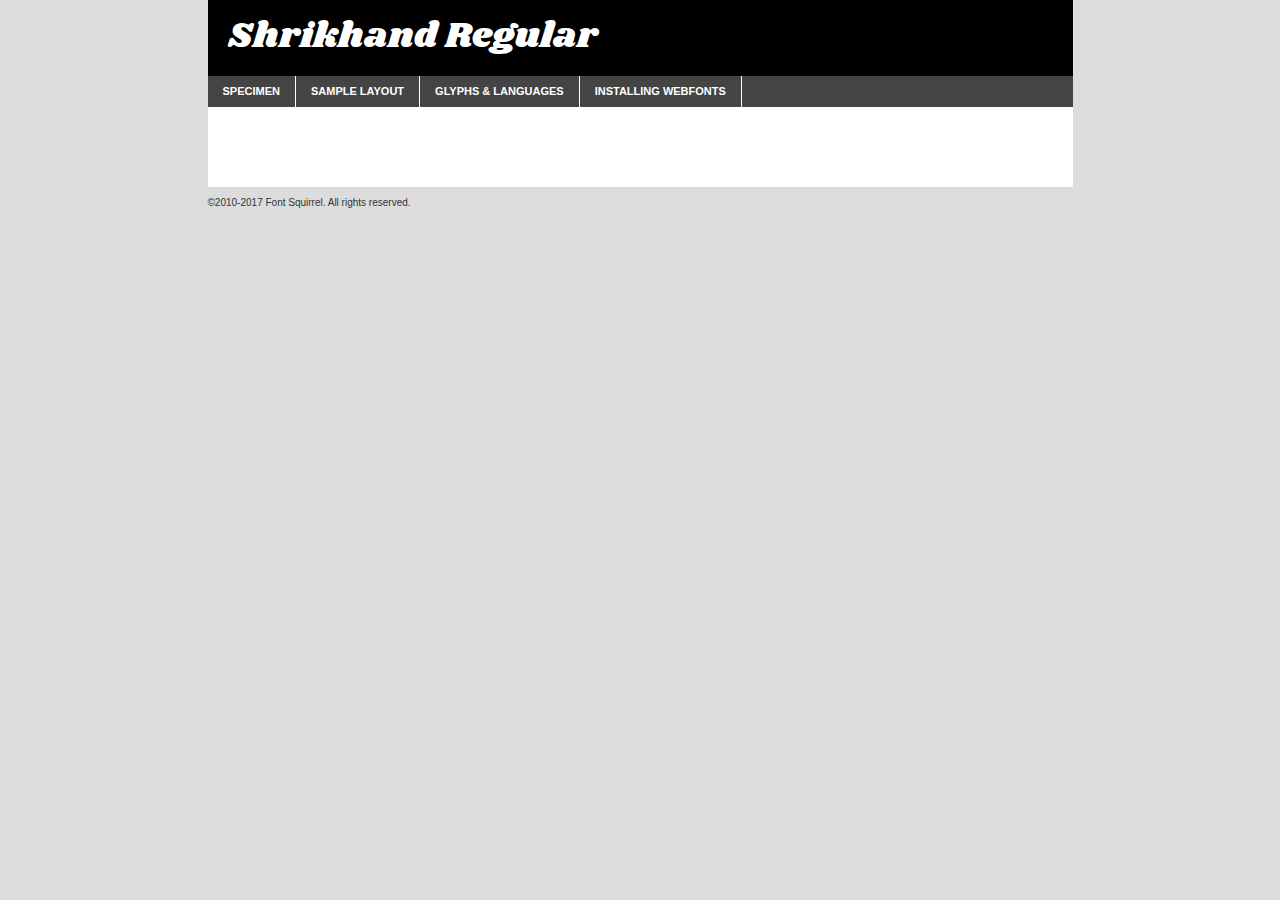
<file: css/fonts/shrikhand/shrikhand-regular-demo.html>
<!DOCTYPE html PUBLIC "-//W3C//DTD XHTML 1.0 Transitional//EN"
	"http://www.w3.org/TR/xhtml1/DTD/xhtml1-transitional.dtd">

<html xmlns="http://www.w3.org/1999/xhtml" xml:lang="en" lang="en">
<head>
	<meta http-equiv="Content-Type" content="text/html; charset=utf-8" />
	<script src="http://ajax.googleapis.com/ajax/libs/jquery/1.7.2/jquery.min.js" type="text/javascript" charset="utf-8"></script>
	<script type="text/javascript">
	(function($){$.fn.easyTabs=function(option){var param=jQuery.extend({fadeSpeed:"fast",defaultContent:1,activeClass:'active'},option);$(this).each(function(){var thisId="#"+this.id;if(param.defaultContent==''){param.defaultContent=1;}
	if(typeof param.defaultContent=="number")
	{var defaultTab=$(thisId+" .tabs li:eq("+(param.defaultContent-1)+") a").attr('href').substr(1);}else{var defaultTab=param.defaultContent;}
	$(thisId+" .tabs li a").each(function(){var tabToHide=$(this).attr('href').substr(1);$("#"+tabToHide).addClass('easytabs-tab-content');});hideAll();changeContent(defaultTab);function hideAll(){$(thisId+" .easytabs-tab-content").hide();}
	function changeContent(tabId){hideAll();$(thisId+" .tabs li").removeClass(param.activeClass);$(thisId+" .tabs li a[href=#"+tabId+"]").closest('li').addClass(param.activeClass);if(param.fadeSpeed!="none")
	{$(thisId+" #"+tabId).fadeIn(param.fadeSpeed);}else{$(thisId+" #"+tabId).show();}}
	$(thisId+" .tabs li").click(function(){var tabId=$(this).find('a').attr('href').substr(1);changeContent(tabId);return false;});});}})(jQuery);
	</script>
	<link rel="stylesheet" href="specimen_files/specimen_stylesheet.css" type="text/css" charset="utf-8" />
	<link rel="stylesheet" href="stylesheet.css" type="text/css" charset="utf-8" />

	<style type="text/css">
					body{
				font-family: 'shrikhandregular';
							}
		</style>

	<title>Shrikhand Regular Specimen</title>
	
	
	<script type="text/javascript" charset="utf-8">
		$(document).ready(function() {
			$('#container').easyTabs({defaultContent:1});
		});
	</script>
</head>

<body>
<div id="container">
	<div id="header">
		Shrikhand Regular	</div>
	<ul class="tabs">
		<li><a href="#specimen">Specimen</a></li>
		<li><a href="#layout">Sample Layout</a></li>
				<li><a href="#glyphs">Glyphs &amp; Languages</a></li>
		<li><a href="#installing">Installing Webfonts</a></li>
		
	</ul>
	
	<div id="main_content">

		
			<div id="specimen">
		
				<div class="section">
					<div class="grid12 firstcol">
						<div class="huge">AaBb</div>
					</div>
				</div>
		
				<div class="section">
					<div class="glyph_range">A&#x200B;B&#x200b;C&#x200b;D&#x200b;E&#x200b;F&#x200b;G&#x200b;H&#x200b;I&#x200b;J&#x200b;K&#x200b;L&#x200b;M&#x200b;N&#x200b;O&#x200b;P&#x200b;Q&#x200b;R&#x200b;S&#x200b;T&#x200b;U&#x200b;V&#x200b;W&#x200b;X&#x200b;Y&#x200b;Z&#x200b;a&#x200b;b&#x200b;c&#x200b;d&#x200b;e&#x200b;f&#x200b;g&#x200b;h&#x200b;i&#x200b;j&#x200b;k&#x200b;l&#x200b;m&#x200b;n&#x200b;o&#x200b;p&#x200b;q&#x200b;r&#x200b;s&#x200b;t&#x200b;u&#x200b;v&#x200b;w&#x200b;x&#x200b;y&#x200b;z&#x200b;1&#x200b;2&#x200b;3&#x200b;4&#x200b;5&#x200b;6&#x200b;7&#x200b;8&#x200b;9&#x200b;0&#x200b;&amp;&#x200b;.&#x200b;,&#x200b;?&#x200b;!&#x200b;&#64;&#x200b;(&#x200b;)&#x200b;#&#x200b;$&#x200b;%&#x200b;*&#x200b;+&#x200b;-&#x200b;=&#x200b;:&#x200b;;</div>
				</div>
				<div class="section">
					<div class="grid12 firstcol">
						<table class="sample_table">
							<tr><td>10</td><td class="size10">abcdefghijklmnopqrstuvwxyzABCDEFGHIJKLMNOPQRSTUVWXYZ0123456789abcdefghijklmnopqrstuvwxyzABCDEFGHIJKLMNOPQRSTUVWXYZ0123456789abcdefghijklmnopqrstuvwxyzABCDEFGHIJKLMNOPQRSTUVWXYZ</td></tr>
							<tr><td>11</td><td class="size11">abcdefghijklmnopqrstuvwxyzABCDEFGHIJKLMNOPQRSTUVWXYZ0123456789abcdefghijklmnopqrstuvwxyzABCDEFGHIJKLMNOPQRSTUVWXYZ0123456789abcdefghijklmnopqrstuvwxyzABCDEFGHIJKLMNOPQRSTUVWXYZ</td></tr>
							<tr><td>12</td><td class="size12">abcdefghijklmnopqrstuvwxyzABCDEFGHIJKLMNOPQRSTUVWXYZ0123456789abcdefghijklmnopqrstuvwxyzABCDEFGHIJKLMNOPQRSTUVWXYZ0123456789abcdefghijklmnopqrstuvwxyzABCDEFGHIJKLMNOPQRSTUVWXYZ</td></tr>
							<tr><td>13</td><td class="size13">abcdefghijklmnopqrstuvwxyzABCDEFGHIJKLMNOPQRSTUVWXYZ0123456789abcdefghijklmnopqrstuvwxyzABCDEFGHIJKLMNOPQRSTUVWXYZ0123456789abcdefghijklmnopqrstuvwxyzABCDEFGHIJKLMNOPQRSTUVWXYZ</td></tr>
							<tr><td>14</td><td class="size14">abcdefghijklmnopqrstuvwxyzABCDEFGHIJKLMNOPQRSTUVWXYZ0123456789abcdefghijklmnopqrstuvwxyzABCDEFGHIJKLMNOPQRSTUVWXYZ0123456789abcdefghijklmnopqrstuvwxyzABCDEFGHIJKLMNOPQRSTUVWXYZ</td></tr>
							<tr><td>16</td><td class="size16">abcdefghijklmnopqrstuvwxyzABCDEFGHIJKLMNOPQRSTUVWXYZ0123456789abcdefghijklmnopqrstuvwxyzABCDEFGHIJKLMNOPQRSTUVWXYZ</td></tr>
							<tr><td>18</td><td class="size18">abcdefghijklmnopqrstuvwxyzABCDEFGHIJKLMNOPQRSTUVWXYZ0123456789abcdefghijklmnopqrstuvwxyzABCDEFGHIJKLMNOPQRSTUVWXYZ</td></tr>
							<tr><td>20</td><td class="size20">abcdefghijklmnopqrstuvwxyzABCDEFGHIJKLMNOPQRSTUVWXYZ0123456789abcdefghijklmnopqrstuvwxyzABCDEFGHIJKLMNOPQRSTUVWXYZ</td></tr>
							<tr><td>24</td><td class="size24">abcdefghijklmnopqrstuvwxyzABCDEFGHIJKLMNOPQRSTUVWXYZ0123456789abcdefghijklmnopqrstuvwxyzABCDEFGHIJKLMNOPQRSTUVWXYZ</td></tr>
							<tr><td>30</td><td class="size30">abcdefghijklmnopqrstuvwxyzABCDEFGHIJKLMNOPQRSTUVWXYZ0123456789abcdefghijklmnopqrstuvwxyzABCDEFGHIJKLMNOPQRSTUVWXYZ</td></tr>
							<tr><td>36</td><td class="size36">abcdefghijklmnopqrstuvwxyzABCDEFGHIJKLMNOPQRSTUVWXYZ0123456789abcdefghijklmnopqrstuvwxyzABCDEFGHIJKLMNOPQRSTUVWXYZ</td></tr>
							<tr><td>48</td><td class="size48">abcdefghijklmnopqrstuvwxyzABCDEFGHIJKLMNOPQRSTUVWXYZ0123456789abcdefghijklmnopqrstuvwxyzABCDEFGHIJKLMNOPQRSTUVWXYZ</td></tr>
							<tr><td>60</td><td class="size60">abcdefghijklmnopqrstuvwxyzABCDEFGHIJKLMNOPQRSTUVWXYZ0123456789abcdefghijklmnopqrstuvwxyzABCDEFGHIJKLMNOPQRSTUVWXYZ</td></tr>
							<tr><td>72</td><td class="size72">abcdefghijklmnopqrstuvwxyzABCDEFGHIJKLMNOPQRSTUVWXYZ0123456789abcdefghijklmnopqrstuvwxyzABCDEFGHIJKLMNOPQRSTUVWXYZ</td></tr>
							<tr><td>90</td><td class="size90">abcdefghijklmnopqrstuvwxyzABCDEFGHIJKLMNOPQRSTUVWXYZ0123456789abcdefghijklmnopqrstuvwxyzABCDEFGHIJKLMNOPQRSTUVWXYZ</td></tr>
						</table>
				
					</div>
			
				</div>
		
		
		
								<div class="section" id="bodycomparison">


										<div id="xheight">
				<div class="fontbody">&#x25FC;&#x25FC;&#x25FC;&#x25FC;&#x25FC;&#x25FC;&#x25FC;&#x25FC;&#x25FC;&#x25FC;&#x25FC;&#x25FC;&#x25FC;&#x25FC;&#x25FC;&#x25FC;&#x25FC;&#x25FC;&#x25FC;&#x25FC;&#x25FC;&#x25FC;&#x25FC;&#x25FC;&#x25FC;&#x25FC;&#x25FC;&#x25FC;&#x25FC;&#x25FC;&#x25FC;&#x25FC;&#x25FC;&#x25FC;&#x25FC;&#x25FC;&#x25FC;&#x25FC;&#x25FC;&#x25FC;&#x25FC;&#x25FC;&#x25FC;&#x25FC;&#x25FC;&#x25FC;&#x25FC;&#x25FC;&#x25FC;&#x25FC;&#x25FC;&#x25FC;&#x25FC;&#x25FC;&#x25FC;&#x25FC;&#x25FC;&#x25FC;&#x25FC;&#x25FC;&#x25FC;&#x25FC;&#x25FC;&#x25FC;&#x25FC;&#x25FC;&#x25FC;&#x25FC;&#x25FC;&#x25FC;&#x25FC;&#x25FC;&#x25FC;&#x25FC;&#x25FC;&#x25FC;&#x25FC;&#x25FC;&#x25FC;&#x25FC;&#x25FC;&#x25FC;&#x25FC;&#x25FC;&#x25FC;&#x25FC;&#x25FC;&#x25FC;&#x25FC;&#x25FC;&#x25FC;&#x25FC;&#x25FC;&#x25FC;&#x25FC;&#x25FC;&#x25FC;&#x25FC;&#x25FC;body</div><div class="arialbody">body</div><div class="verdanabody">body</div><div class="georgiabody">body</div></div>
										<div class="fontbody" style="z-index:1">
											body<span>Shrikhand Regular</span>
										</div>
										<div class="arialbody" style="z-index:1">
											body<span>Arial</span>
										</div>
										<div class="verdanabody" style="z-index:1">
											body<span>Verdana</span>
										</div>
										<div class="georgiabody" style="z-index:1">
											body<span>Georgia</span>
										</div>



								</div>
		
		
				<div class="section psample psample_row1" id="">
					
					<div class="grid2 firstcol">
						<p class="size10"><span>10.</span>Aenean lacinia bibendum nulla sed consectetur. Fusce dapibus, tellus ac cursus commodo, tortor mauris condimentum nibh, ut fermentum massa justo sit amet risus. Nullam id dolor id nibh ultricies vehicula ut id elit. Cum sociis natoque penatibus et magnis dis parturient montes, nascetur ridiculus mus. Nulla vitae elit libero, a pharetra augue.</p>
			
					</div>
					<div class="grid3">
						<p class="size11"><span>11.</span>Aenean lacinia bibendum nulla sed consectetur. Fusce dapibus, tellus ac cursus commodo, tortor mauris condimentum nibh, ut fermentum massa justo sit amet risus. Nullam id dolor id nibh ultricies vehicula ut id elit. Cum sociis natoque penatibus et magnis dis parturient montes, nascetur ridiculus mus. Nulla vitae elit libero, a pharetra augue.</p>
			
					</div>
					<div class="grid3">
						<p class="size12"><span>12.</span>Aenean lacinia bibendum nulla sed consectetur. Fusce dapibus, tellus ac cursus commodo, tortor mauris condimentum nibh, ut fermentum massa justo sit amet risus. Nullam id dolor id nibh ultricies vehicula ut id elit. Cum sociis natoque penatibus et magnis dis parturient montes, nascetur ridiculus mus. Nulla vitae elit libero, a pharetra augue.</p>
			
					</div>
					<div class="grid4">
						<p class="size13"><span>13.</span>Aenean lacinia bibendum nulla sed consectetur. Fusce dapibus, tellus ac cursus commodo, tortor mauris condimentum nibh, ut fermentum massa justo sit amet risus. Nullam id dolor id nibh ultricies vehicula ut id elit. Cum sociis natoque penatibus et magnis dis parturient montes, nascetur ridiculus mus. Nulla vitae elit libero, a pharetra augue.</p>
			
					</div>
					<div class="white_blend"></div>
					
				</div>
				<div class="section psample psample_row2" id="">
					<div class="grid3 firstcol">
						<p class="size14"><span>14.</span>Aenean lacinia bibendum nulla sed consectetur. Fusce dapibus, tellus ac cursus commodo, tortor mauris condimentum nibh, ut fermentum massa justo sit amet risus. Nullam id dolor id nibh ultricies vehicula ut id elit. Cum sociis natoque penatibus et magnis dis parturient montes, nascetur ridiculus mus. Nulla vitae elit libero, a pharetra augue.</p>
			
					</div>
					<div class="grid4">
						<p class="size16"><span>16.</span>Aenean lacinia bibendum nulla sed consectetur. Fusce dapibus, tellus ac cursus commodo, tortor mauris condimentum nibh, ut fermentum massa justo sit amet risus. Nullam id dolor id nibh ultricies vehicula ut id elit. Cum sociis natoque penatibus et magnis dis parturient montes, nascetur ridiculus mus. Nulla vitae elit libero, a pharetra augue.</p>
			
					</div>
					<div class="grid5">
						<p class="size18"><span>18.</span>Aenean lacinia bibendum nulla sed consectetur. Fusce dapibus, tellus ac cursus commodo, tortor mauris condimentum nibh, ut fermentum massa justo sit amet risus. Nullam id dolor id nibh ultricies vehicula ut id elit. Cum sociis natoque penatibus et magnis dis parturient montes, nascetur ridiculus mus. Nulla vitae elit libero, a pharetra augue.</p>
			
					</div>

					<div class="white_blend"></div>

				</div>
				
				<div class="section psample psample_row3" id="">
					<div class="grid5 firstcol">
						<p class="size20"><span>20.</span>Aenean lacinia bibendum nulla sed consectetur. Fusce dapibus, tellus ac cursus commodo, tortor mauris condimentum nibh, ut fermentum massa justo sit amet risus. Nullam id dolor id nibh ultricies vehicula ut id elit. Cum sociis natoque penatibus et magnis dis parturient montes, nascetur ridiculus mus. Nulla vitae elit libero, a pharetra augue.</p>
					</div>
					<div class="grid7">
						<p class="size24"><span>24.</span>Aenean lacinia bibendum nulla sed consectetur. Fusce dapibus, tellus ac cursus commodo, tortor mauris condimentum nibh, ut fermentum massa justo sit amet risus. Nullam id dolor id nibh ultricies vehicula ut id elit. Cum sociis natoque penatibus et magnis dis parturient montes, nascetur ridiculus mus. Nulla vitae elit libero, a pharetra augue.</p>
					</div>
					
					<div class="white_blend"></div>
					
				</div>
				
				<div class="section psample psample_row4" id="">
					<div class="grid12 firstcol">
						<p class="size30"><span>30.</span>Aenean lacinia bibendum nulla sed consectetur. Fusce dapibus, tellus ac cursus commodo, tortor mauris condimentum nibh, ut fermentum massa justo sit amet risus. Nullam id dolor id nibh ultricies vehicula ut id elit. Cum sociis natoque penatibus et magnis dis parturient montes, nascetur ridiculus mus. Nulla vitae elit libero, a pharetra augue.</p>
					</div>
					<div class="white_blend"></div>
					
				</div>
				
				
				
				<div class="section psample psample_row1 fullreverse">
					<div class="grid2 firstcol">
						<p class="size10"><span>10.</span>Aenean lacinia bibendum nulla sed consectetur. Fusce dapibus, tellus ac cursus commodo, tortor mauris condimentum nibh, ut fermentum massa justo sit amet risus. Nullam id dolor id nibh ultricies vehicula ut id elit. Cum sociis natoque penatibus et magnis dis parturient montes, nascetur ridiculus mus. Nulla vitae elit libero, a pharetra augue.</p>
			
					</div>
					<div class="grid3">
						<p class="size11"><span>11.</span>Aenean lacinia bibendum nulla sed consectetur. Fusce dapibus, tellus ac cursus commodo, tortor mauris condimentum nibh, ut fermentum massa justo sit amet risus. Nullam id dolor id nibh ultricies vehicula ut id elit. Cum sociis natoque penatibus et magnis dis parturient montes, nascetur ridiculus mus. Nulla vitae elit libero, a pharetra augue.</p>
			
					</div>
					<div class="grid3">
						<p class="size12"><span>12.</span>Aenean lacinia bibendum nulla sed consectetur. Fusce dapibus, tellus ac cursus commodo, tortor mauris condimentum nibh, ut fermentum massa justo sit amet risus. Nullam id dolor id nibh ultricies vehicula ut id elit. Cum sociis natoque penatibus et magnis dis parturient montes, nascetur ridiculus mus. Nulla vitae elit libero, a pharetra augue.</p>
			
					</div>
					<div class="grid4">
						<p class="size13"><span>13.</span>Aenean lacinia bibendum nulla sed consectetur. Fusce dapibus, tellus ac cursus commodo, tortor mauris condimentum nibh, ut fermentum massa justo sit amet risus. Nullam id dolor id nibh ultricies vehicula ut id elit. Cum sociis natoque penatibus et magnis dis parturient montes, nascetur ridiculus mus. Nulla vitae elit libero, a pharetra augue.</p>
			
					</div>
					<div class="black_blend"></div>
					
				</div>
				
				<div class="section psample psample_row2 fullreverse">
					<div class="grid3 firstcol">
						<p class="size14"><span>14.</span>Aenean lacinia bibendum nulla sed consectetur. Fusce dapibus, tellus ac cursus commodo, tortor mauris condimentum nibh, ut fermentum massa justo sit amet risus. Nullam id dolor id nibh ultricies vehicula ut id elit. Cum sociis natoque penatibus et magnis dis parturient montes, nascetur ridiculus mus. Nulla vitae elit libero, a pharetra augue.</p>
			
					</div>
					<div class="grid4">
						<p class="size16"><span>16.</span>Aenean lacinia bibendum nulla sed consectetur. Fusce dapibus, tellus ac cursus commodo, tortor mauris condimentum nibh, ut fermentum massa justo sit amet risus. Nullam id dolor id nibh ultricies vehicula ut id elit. Cum sociis natoque penatibus et magnis dis parturient montes, nascetur ridiculus mus. Nulla vitae elit libero, a pharetra augue.</p>
			
					</div>
					<div class="grid5">
						<p class="size18"><span>18.</span>Aenean lacinia bibendum nulla sed consectetur. Fusce dapibus, tellus ac cursus commodo, tortor mauris condimentum nibh, ut fermentum massa justo sit amet risus. Nullam id dolor id nibh ultricies vehicula ut id elit. Cum sociis natoque penatibus et magnis dis parturient montes, nascetur ridiculus mus. Nulla vitae elit libero, a pharetra augue.</p>
			
					</div>
					<div class="black_blend"></div>

				</div>
				
				<div class="section psample fullreverse psample_row3" id="">
					<div class="grid5 firstcol">
						<p class="size20"><span>20.</span>Aenean lacinia bibendum nulla sed consectetur. Fusce dapibus, tellus ac cursus commodo, tortor mauris condimentum nibh, ut fermentum massa justo sit amet risus. Nullam id dolor id nibh ultricies vehicula ut id elit. Cum sociis natoque penatibus et magnis dis parturient montes, nascetur ridiculus mus. Nulla vitae elit libero, a pharetra augue.</p>
					</div>
					<div class="grid7">
						<p class="size24"><span>24.</span>Aenean lacinia bibendum nulla sed consectetur. Fusce dapibus, tellus ac cursus commodo, tortor mauris condimentum nibh, ut fermentum massa justo sit amet risus. Nullam id dolor id nibh ultricies vehicula ut id elit. Cum sociis natoque penatibus et magnis dis parturient montes, nascetur ridiculus mus. Nulla vitae elit libero, a pharetra augue.</p>
					</div>
					
					<div class="black_blend"></div>
					
				</div>
				
				<div class="section psample fullreverse psample_row4" id="" style="border-bottom: 20px #000 solid;">
					<div class="grid12 firstcol">
						<p class="size30"><span>30.</span>Aenean lacinia bibendum nulla sed consectetur. Fusce dapibus, tellus ac cursus commodo, tortor mauris condimentum nibh, ut fermentum massa justo sit amet risus. Nullam id dolor id nibh ultricies vehicula ut id elit. Cum sociis natoque penatibus et magnis dis parturient montes, nascetur ridiculus mus. Nulla vitae elit libero, a pharetra augue.</p>
					</div>
					<div class="black_blend"></div>
					
				</div>
				
				
				
				
			</div>
			
			<div id="layout">
				
				<div class="section">
					
					<div class="grid12 firstcol">
						<h1>Lorem Ipsum Dolor</h1>
						<h2>Etiam porta sem malesuada magna mollis euismod</h2>
						
						<p class="byline">By <a href="#link">Aenean Lacinia</a></p>
					</div>
				</div>
				<div class="section">
					<div class="grid8 firstcol">
						<p class="large">Donec sed odio dui. Morbi leo risus, porta ac consectetur ac, vestibulum at eros. Fusce dapibus, tellus ac cursus commodo, tortor mauris condimentum nibh, ut fermentum massa justo sit amet risus. </p>

						
						<h3>Pellentesque ornare sem</h3>

						<p>Maecenas sed diam eget risus varius blandit sit amet non magna. Maecenas faucibus mollis interdum. Donec ullamcorper nulla non metus auctor fringilla. Nullam id dolor id nibh ultricies vehicula ut id elit. Nullam id dolor id nibh ultricies vehicula ut id elit. </p>

						<p>Aenean eu leo quam. Pellentesque ornare sem lacinia quam venenatis vestibulum. Lorem ipsum dolor sit amet, consectetur adipiscing elit. Cum sociis natoque penatibus et magnis dis parturient montes, nascetur ridiculus mus. </p>

						<p>Nulla vitae elit libero, a pharetra augue. Praesent commodo cursus magna, vel scelerisque nisl consectetur et. Aenean lacinia bibendum nulla sed consectetur. </p>

						<p>Nullam quis risus eget urna mollis ornare vel eu leo. Nullam quis risus eget urna mollis ornare vel eu leo. Maecenas sed diam eget risus varius blandit sit amet non magna. Donec ullamcorper nulla non metus auctor fringilla. </p>

						<h3>Cras mattis consectetur</h3>

						<p>Aenean eu leo quam. Pellentesque ornare sem lacinia quam venenatis vestibulum. Aenean lacinia bibendum nulla sed consectetur. Integer posuere erat a ante venenatis dapibus posuere velit aliquet. Cras mattis consectetur purus sit amet fermentum. </p>

						<p>Nullam id dolor id nibh ultricies vehicula ut id elit. Nullam quis risus eget urna mollis ornare vel eu leo. Cras mattis consectetur purus sit amet fermentum.</p>
					</div>
					
					<div class="grid4 sidebar">
						
						<div class="box reverse">
							<p class="last">Nullam quis risus eget urna mollis ornare vel eu leo. Donec ullamcorper nulla non metus auctor fringilla. Cras mattis consectetur purus sit amet fermentum. Sed posuere consectetur est at lobortis. Lorem ipsum dolor sit amet, consectetur adipiscing elit. </p>
						</div>
						
						<p class="caption">Maecenas sed diam eget risus varius.</p>

						<p>Vestibulum id ligula porta felis euismod semper. Integer posuere erat a ante venenatis dapibus posuere velit aliquet. Vestibulum id ligula porta felis euismod semper. Sed posuere consectetur est at lobortis. Maecenas sed diam eget risus varius blandit sit amet non magna. Fusce dapibus, tellus ac cursus commodo, tortor mauris condimentum nibh, ut fermentum massa justo sit amet risus. </p>

					

						<p>Duis mollis, est non commodo luctus, nisi erat porttitor ligula, eget lacinia odio sem nec elit. Aenean lacinia bibendum nulla sed consectetur. Vivamus sagittis lacus vel augue laoreet rutrum faucibus dolor auctor. Aenean lacinia bibendum nulla sed consectetur. Nullam quis risus eget urna mollis ornare vel eu leo. </p>

						<p>Praesent commodo cursus magna, vel scelerisque nisl consectetur et. Donec ullamcorper nulla non metus auctor fringilla. Maecenas faucibus mollis interdum. Fusce dapibus, tellus ac cursus commodo, tortor mauris condimentum nibh, ut fermentum massa justo sit amet risus. </p>

					</div>
				</div>
				
			</div>


			



		<div id="glyphs">
			<div class="section">
				<div class="grid12 firstcol">
			
				<h1>Language Support</h1>
				<p>The subset of Shrikhand Regular in this kit supports the following languages:<br />
			
					Albanian, Basque, Breton, Chamorro, Danish, Dutch, English, Faroese, Finnish, French, Frisian, Galician, German, Icelandic, Italian, Malagasy, Norwegian, Portuguese, Spanish, Alsatian, Aragonese, Arapaho, Arrernte, Asturian, Aymara, Bislama, Cebuano, Corsican, Fijian, French_creole, Genoese, Gilbertese, Greenlandic, Haitian_creole, Hiligaynon, Hmong, Hopi, Ibanag, Iloko_ilokano, Indonesian, Interglossa_glosa, Interlingua, Irish_gaelic, Jerriais, Lojban, Lombard, Luxembourgeois, Manx, Mohawk, Norfolk_pitcairnese, Occitan, Oromo, Pangasinan, Papiamento, Piedmontese, Potawatomi, Rhaeto-romance, Romansh, Rotokas, Sami_lule, Samoan, Sardinian, Scots_gaelic, Seychelles_creole, Shona, Sicilian, Somali, Southern_ndebele, Swahili, Swati_swazi, Tagalog_filipino_pilipino, Tetum, Tok_pisin, Uyghur_latinized, Volapuk, Walloon, Warlpiri, Xhosa, Yapese, Zulu, Latinbasic, Ubasic, Demo				</p>
				<h1>Glyph Chart</h1>
				<p>The subset of Shrikhand Regular in this kit includes all the glyphs listed below. Unicode entities are included above each glyph to help you insert individual characters into your layout.</p>
				<div id="glyph_chart">
			
																				 <div><p>&amp;#32;</p>&#32;</div>
																				 <div><p>&amp;#33;</p>&#33;</div>
																				 <div><p>&amp;#34;</p>&#34;</div>
																				 <div><p>&amp;#35;</p>&#35;</div>
																				 <div><p>&amp;#36;</p>&#36;</div>
																				 <div><p>&amp;#37;</p>&#37;</div>
																				 <div><p>&amp;#38;</p>&#38;</div>
																				 <div><p>&amp;#39;</p>&#39;</div>
																				 <div><p>&amp;#40;</p>&#40;</div>
																				 <div><p>&amp;#41;</p>&#41;</div>
																				 <div><p>&amp;#42;</p>&#42;</div>
																				 <div><p>&amp;#43;</p>&#43;</div>
																				 <div><p>&amp;#44;</p>&#44;</div>
																				 <div><p>&amp;#45;</p>&#45;</div>
																				 <div><p>&amp;#46;</p>&#46;</div>
																				 <div><p>&amp;#47;</p>&#47;</div>
																				 <div><p>&amp;#48;</p>&#48;</div>
																				 <div><p>&amp;#49;</p>&#49;</div>
																				 <div><p>&amp;#50;</p>&#50;</div>
																				 <div><p>&amp;#51;</p>&#51;</div>
																				 <div><p>&amp;#52;</p>&#52;</div>
																				 <div><p>&amp;#53;</p>&#53;</div>
																				 <div><p>&amp;#54;</p>&#54;</div>
																				 <div><p>&amp;#55;</p>&#55;</div>
																				 <div><p>&amp;#56;</p>&#56;</div>
																				 <div><p>&amp;#57;</p>&#57;</div>
																				 <div><p>&amp;#58;</p>&#58;</div>
																				 <div><p>&amp;#59;</p>&#59;</div>
																				 <div><p>&amp;#60;</p>&#60;</div>
																				 <div><p>&amp;#61;</p>&#61;</div>
																				 <div><p>&amp;#62;</p>&#62;</div>
																				 <div><p>&amp;#63;</p>&#63;</div>
																				 <div><p>&amp;#64;</p>&#64;</div>
																				 <div><p>&amp;#65;</p>&#65;</div>
																				 <div><p>&amp;#66;</p>&#66;</div>
																				 <div><p>&amp;#67;</p>&#67;</div>
																				 <div><p>&amp;#68;</p>&#68;</div>
																				 <div><p>&amp;#69;</p>&#69;</div>
																				 <div><p>&amp;#70;</p>&#70;</div>
																				 <div><p>&amp;#71;</p>&#71;</div>
																				 <div><p>&amp;#72;</p>&#72;</div>
																				 <div><p>&amp;#73;</p>&#73;</div>
																				 <div><p>&amp;#74;</p>&#74;</div>
																				 <div><p>&amp;#75;</p>&#75;</div>
																				 <div><p>&amp;#76;</p>&#76;</div>
																				 <div><p>&amp;#77;</p>&#77;</div>
																				 <div><p>&amp;#78;</p>&#78;</div>
																				 <div><p>&amp;#79;</p>&#79;</div>
																				 <div><p>&amp;#80;</p>&#80;</div>
																				 <div><p>&amp;#81;</p>&#81;</div>
																				 <div><p>&amp;#82;</p>&#82;</div>
																				 <div><p>&amp;#83;</p>&#83;</div>
																				 <div><p>&amp;#84;</p>&#84;</div>
																				 <div><p>&amp;#85;</p>&#85;</div>
																				 <div><p>&amp;#86;</p>&#86;</div>
																				 <div><p>&amp;#87;</p>&#87;</div>
																				 <div><p>&amp;#88;</p>&#88;</div>
																				 <div><p>&amp;#89;</p>&#89;</div>
																				 <div><p>&amp;#90;</p>&#90;</div>
																				 <div><p>&amp;#91;</p>&#91;</div>
																				 <div><p>&amp;#92;</p>&#92;</div>
																				 <div><p>&amp;#93;</p>&#93;</div>
																				 <div><p>&amp;#94;</p>&#94;</div>
																				 <div><p>&amp;#95;</p>&#95;</div>
																				 <div><p>&amp;#96;</p>&#96;</div>
																				 <div><p>&amp;#97;</p>&#97;</div>
																				 <div><p>&amp;#98;</p>&#98;</div>
																				 <div><p>&amp;#99;</p>&#99;</div>
																				 <div><p>&amp;#100;</p>&#100;</div>
																				 <div><p>&amp;#101;</p>&#101;</div>
																				 <div><p>&amp;#102;</p>&#102;</div>
																				 <div><p>&amp;#103;</p>&#103;</div>
																				 <div><p>&amp;#104;</p>&#104;</div>
																				 <div><p>&amp;#105;</p>&#105;</div>
																				 <div><p>&amp;#106;</p>&#106;</div>
																				 <div><p>&amp;#107;</p>&#107;</div>
																				 <div><p>&amp;#108;</p>&#108;</div>
																				 <div><p>&amp;#109;</p>&#109;</div>
																				 <div><p>&amp;#110;</p>&#110;</div>
																				 <div><p>&amp;#111;</p>&#111;</div>
																				 <div><p>&amp;#112;</p>&#112;</div>
																				 <div><p>&amp;#113;</p>&#113;</div>
																				 <div><p>&amp;#114;</p>&#114;</div>
																				 <div><p>&amp;#115;</p>&#115;</div>
																				 <div><p>&amp;#116;</p>&#116;</div>
																				 <div><p>&amp;#117;</p>&#117;</div>
																				 <div><p>&amp;#118;</p>&#118;</div>
																				 <div><p>&amp;#119;</p>&#119;</div>
																				 <div><p>&amp;#120;</p>&#120;</div>
																				 <div><p>&amp;#121;</p>&#121;</div>
																				 <div><p>&amp;#122;</p>&#122;</div>
																				 <div><p>&amp;#123;</p>&#123;</div>
																				 <div><p>&amp;#124;</p>&#124;</div>
																				 <div><p>&amp;#125;</p>&#125;</div>
																				 <div><p>&amp;#126;</p>&#126;</div>
																				 <div><p>&amp;#160;</p>&#160;</div>
																				 <div><p>&amp;#161;</p>&#161;</div>
																				 <div><p>&amp;#162;</p>&#162;</div>
																				 <div><p>&amp;#163;</p>&#163;</div>
																				 <div><p>&amp;#164;</p>&#164;</div>
																				 <div><p>&amp;#165;</p>&#165;</div>
																				 <div><p>&amp;#166;</p>&#166;</div>
																				 <div><p>&amp;#167;</p>&#167;</div>
																				 <div><p>&amp;#168;</p>&#168;</div>
																				 <div><p>&amp;#169;</p>&#169;</div>
																				 <div><p>&amp;#170;</p>&#170;</div>
																				 <div><p>&amp;#171;</p>&#171;</div>
																				 <div><p>&amp;#172;</p>&#172;</div>
																				 <div><p>&amp;#173;</p>&#173;</div>
																				 <div><p>&amp;#174;</p>&#174;</div>
																				 <div><p>&amp;#175;</p>&#175;</div>
																				 <div><p>&amp;#176;</p>&#176;</div>
																				 <div><p>&amp;#177;</p>&#177;</div>
																				 <div><p>&amp;#178;</p>&#178;</div>
																				 <div><p>&amp;#179;</p>&#179;</div>
																				 <div><p>&amp;#180;</p>&#180;</div>
																				 <div><p>&amp;#181;</p>&#181;</div>
																				 <div><p>&amp;#182;</p>&#182;</div>
																				 <div><p>&amp;#183;</p>&#183;</div>
																				 <div><p>&amp;#184;</p>&#184;</div>
																				 <div><p>&amp;#185;</p>&#185;</div>
																				 <div><p>&amp;#186;</p>&#186;</div>
																				 <div><p>&amp;#187;</p>&#187;</div>
																				 <div><p>&amp;#188;</p>&#188;</div>
																				 <div><p>&amp;#189;</p>&#189;</div>
																				 <div><p>&amp;#190;</p>&#190;</div>
																				 <div><p>&amp;#191;</p>&#191;</div>
																				 <div><p>&amp;#192;</p>&#192;</div>
																				 <div><p>&amp;#193;</p>&#193;</div>
																				 <div><p>&amp;#194;</p>&#194;</div>
																				 <div><p>&amp;#195;</p>&#195;</div>
																				 <div><p>&amp;#196;</p>&#196;</div>
																				 <div><p>&amp;#197;</p>&#197;</div>
																				 <div><p>&amp;#198;</p>&#198;</div>
																				 <div><p>&amp;#199;</p>&#199;</div>
																				 <div><p>&amp;#200;</p>&#200;</div>
																				 <div><p>&amp;#201;</p>&#201;</div>
																				 <div><p>&amp;#202;</p>&#202;</div>
																				 <div><p>&amp;#203;</p>&#203;</div>
																				 <div><p>&amp;#204;</p>&#204;</div>
																				 <div><p>&amp;#205;</p>&#205;</div>
																				 <div><p>&amp;#206;</p>&#206;</div>
																				 <div><p>&amp;#207;</p>&#207;</div>
																				 <div><p>&amp;#208;</p>&#208;</div>
																				 <div><p>&amp;#209;</p>&#209;</div>
																				 <div><p>&amp;#210;</p>&#210;</div>
																				 <div><p>&amp;#211;</p>&#211;</div>
																				 <div><p>&amp;#212;</p>&#212;</div>
																				 <div><p>&amp;#213;</p>&#213;</div>
																				 <div><p>&amp;#214;</p>&#214;</div>
																				 <div><p>&amp;#215;</p>&#215;</div>
																				 <div><p>&amp;#216;</p>&#216;</div>
																				 <div><p>&amp;#217;</p>&#217;</div>
																				 <div><p>&amp;#218;</p>&#218;</div>
																				 <div><p>&amp;#219;</p>&#219;</div>
																				 <div><p>&amp;#220;</p>&#220;</div>
																				 <div><p>&amp;#221;</p>&#221;</div>
																				 <div><p>&amp;#222;</p>&#222;</div>
																				 <div><p>&amp;#223;</p>&#223;</div>
																				 <div><p>&amp;#224;</p>&#224;</div>
																				 <div><p>&amp;#225;</p>&#225;</div>
																				 <div><p>&amp;#226;</p>&#226;</div>
																				 <div><p>&amp;#227;</p>&#227;</div>
																				 <div><p>&amp;#228;</p>&#228;</div>
																				 <div><p>&amp;#229;</p>&#229;</div>
																				 <div><p>&amp;#230;</p>&#230;</div>
																				 <div><p>&amp;#231;</p>&#231;</div>
																				 <div><p>&amp;#232;</p>&#232;</div>
																				 <div><p>&amp;#233;</p>&#233;</div>
																				 <div><p>&amp;#234;</p>&#234;</div>
																				 <div><p>&amp;#235;</p>&#235;</div>
																				 <div><p>&amp;#236;</p>&#236;</div>
																				 <div><p>&amp;#237;</p>&#237;</div>
																				 <div><p>&amp;#238;</p>&#238;</div>
																				 <div><p>&amp;#239;</p>&#239;</div>
																				 <div><p>&amp;#240;</p>&#240;</div>
																				 <div><p>&amp;#241;</p>&#241;</div>
																				 <div><p>&amp;#242;</p>&#242;</div>
																				 <div><p>&amp;#243;</p>&#243;</div>
																				 <div><p>&amp;#244;</p>&#244;</div>
																				 <div><p>&amp;#245;</p>&#245;</div>
																				 <div><p>&amp;#246;</p>&#246;</div>
																				 <div><p>&amp;#247;</p>&#247;</div>
																				 <div><p>&amp;#248;</p>&#248;</div>
																				 <div><p>&amp;#249;</p>&#249;</div>
																				 <div><p>&amp;#250;</p>&#250;</div>
																				 <div><p>&amp;#251;</p>&#251;</div>
																				 <div><p>&amp;#252;</p>&#252;</div>
																				 <div><p>&amp;#253;</p>&#253;</div>
																				 <div><p>&amp;#254;</p>&#254;</div>
																				 <div><p>&amp;#255;</p>&#255;</div>
																				 <div><p>&amp;#338;</p>&#338;</div>
																				 <div><p>&amp;#339;</p>&#339;</div>
																				 <div><p>&amp;#376;</p>&#376;</div>
																				 <div><p>&amp;#710;</p>&#710;</div>
																				 <div><p>&amp;#732;</p>&#732;</div>
																				 <div><p>&amp;#8192;</p>&#8192;</div>
																				 <div><p>&amp;#8193;</p>&#8193;</div>
																				 <div><p>&amp;#8194;</p>&#8194;</div>
																				 <div><p>&amp;#8195;</p>&#8195;</div>
																				 <div><p>&amp;#8196;</p>&#8196;</div>
																				 <div><p>&amp;#8197;</p>&#8197;</div>
																				 <div><p>&amp;#8198;</p>&#8198;</div>
																				 <div><p>&amp;#8199;</p>&#8199;</div>
																				 <div><p>&amp;#8200;</p>&#8200;</div>
																				 <div><p>&amp;#8201;</p>&#8201;</div>
																				 <div><p>&amp;#8202;</p>&#8202;</div>
																				 <div><p>&amp;#8208;</p>&#8208;</div>
																				 <div><p>&amp;#8209;</p>&#8209;</div>
																				 <div><p>&amp;#8210;</p>&#8210;</div>
																				 <div><p>&amp;#8211;</p>&#8211;</div>
																				 <div><p>&amp;#8212;</p>&#8212;</div>
																				 <div><p>&amp;#8216;</p>&#8216;</div>
																				 <div><p>&amp;#8217;</p>&#8217;</div>
																				 <div><p>&amp;#8218;</p>&#8218;</div>
																				 <div><p>&amp;#8220;</p>&#8220;</div>
																				 <div><p>&amp;#8221;</p>&#8221;</div>
																				 <div><p>&amp;#8222;</p>&#8222;</div>
																				 <div><p>&amp;#8226;</p>&#8226;</div>
																				 <div><p>&amp;#8230;</p>&#8230;</div>
																				 <div><p>&amp;#8239;</p>&#8239;</div>
																				 <div><p>&amp;#8249;</p>&#8249;</div>
																				 <div><p>&amp;#8250;</p>&#8250;</div>
																				 <div><p>&amp;#8287;</p>&#8287;</div>
																				 <div><p>&amp;#8364;</p>&#8364;</div>
																				 <div><p>&amp;#8482;</p>&#8482;</div>
																				 <div><p>&amp;#9724;</p>&#9724;</div>
																				 <div><p>&amp;#64257;</p>&#64257;</div>
																				 <div><p>&amp;#64258;</p>&#64258;</div>
																				 <div><p>&amp;#64259;</p>&#64259;</div>
																				 <div><p>&amp;#64260;</p>&#64260;</div>
																																																</div>	
				</div>
		
		
			</div>
		</div>
		
		
		<div id="specs">
			
		</div>
	
		<div id="installing">
			<div class="section">
				<div class="grid7 firstcol">
					<h1>Installing Webfonts</h1>
					
					<p>Webfonts are supported by all major browser platforms but not all in the same way. There are currently four different font formats that must be included in order to target all browsers. This includes TTF, WOFF, EOT and SVG.</p>
					
					<h2>1. Upload your webfonts</h2>
					<p>You must upload your webfont kit to your website. They should be in or near the same directory as your CSS files.</p>
					
					<h2>2. Include the webfont stylesheet</h2>
					<p>A special CSS @font-face declaration helps the various browsers select the appropriate font it needs without causing you a bunch of headaches. Learn more about this syntax by reading the <a href="https://www.fontspring.com/blog/further-hardening-of-the-bulletproof-syntax">Fontspring blog post</a> about it. The code for it is as follows:</p>


<code>
@font-face{ 
	font-family: 'MyWebFont';
	src: url('WebFont.eot');
	src: url('WebFont.eot?#iefix') format('embedded-opentype'),
	     url('WebFont.woff') format('woff'),
	     url('WebFont.ttf') format('truetype'),
	     url('WebFont.svg#webfont') format('svg');
}
</code>

	<p>We've already gone ahead and generated the code for you. All you have to do is link to the stylesheet in your HTML, like this:</p>
	<code>&lt;link rel=&quot;stylesheet&quot; href=&quot;stylesheet.css&quot; type=&quot;text/css&quot; charset=&quot;utf-8&quot; /&gt;</code>

					<h2>3. Modify your own stylesheet</h2>
					<p>To take advantage of your new fonts, you must tell your stylesheet to use them. Look at the original @font-face declaration above and find the property called "font-family." The name linked there will be what you use to reference the font. Prepend that webfont name to the font stack in the "font-family" property, inside the selector you want to change. For example:</p>
<code>p { font-family: 'WebFont', Arial, sans-serif; }</code>

<h2>4. Test</h2>
<p>Getting webfonts to work cross-browser <em>can</em> be tricky. Use the information in the sidebar to help you if you find that fonts aren't loading in a particular browser.</p>
				</div>
				
				<div class="grid5 sidebar">
					<div class="box">
						<h2>Troubleshooting<br />Font-Face Problems</h2>
						<p>Having trouble getting your webfonts to load in your new website? Here are some tips to sort out what might be the problem.</p>

						<h3>Fonts not showing in any browser</h3>

						<p>This sounds like you need to work on the plumbing. You either did not upload the fonts to the correct directory, or you did not link the fonts properly in the CSS. If you've confirmed that all this is correct and you still have a problem, take a look at your .htaccess file and see if requests are getting intercepted.</p>

						<h3>Fonts not loading in iPhone or iPad</h3>

						<p>The most common problem here is that you are serving the fonts from an IIS server. IIS refuses to serve files that have unknown MIME types. If that is the case, you must set the MIME type for SVG to "image/svg+xml" in the server settings. Follow these instructions from Microsoft if you need help.</p>

						<h3>Fonts not loading in Firefox</h3>

						<p>The primary reason for this failure? You are still using a version Firefox older than 3.5. So upgrade already! If that isn't it, then you are very likely serving fonts from a different domain. Firefox requires that all font assets be served from the same domain. Lastly it is possible that you need to add WOFF to your list of MIME types (if you are serving via IIS.)</p>

						<h3>Fonts not loading in IE</h3>

						<p>Are you looking at Internet Explorer on an actual Windows machine or are you cheating by using a service like Adobe BrowserLab? Many of these screenshot services do not render @font-face for IE. Best to test it on a real machine.</p>

						<h3>Fonts not loading in IE9</h3>

						<p>IE9, like Firefox, requires that fonts be served from the same domain as the website. Make sure that is the case.</p>
					</div>
				</div>
			</div>
			
		</div>
	
	</div>
	<div id="footer">
		<p>&copy;2010-2017 Font Squirrel. All rights reserved.</p>
	</div>
</div>
</body>
</html>
</file>
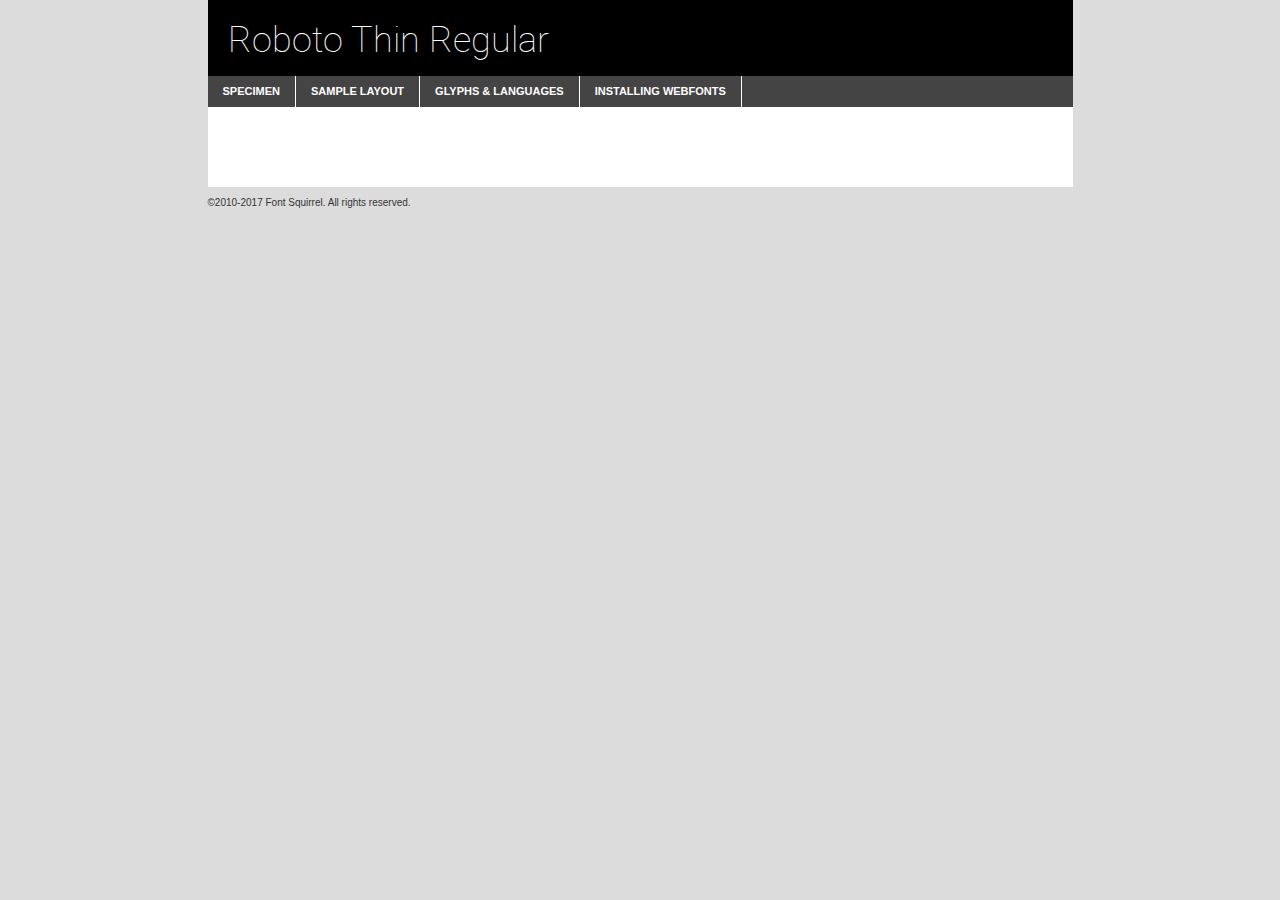
<file: css/fonts/roboto/roboto_classic/roboto-thin-demo.html>
<!DOCTYPE html PUBLIC "-//W3C//DTD XHTML 1.0 Transitional//EN"
	"http://www.w3.org/TR/xhtml1/DTD/xhtml1-transitional.dtd">

<html xmlns="http://www.w3.org/1999/xhtml" xml:lang="en" lang="en">
<head>
	<meta http-equiv="Content-Type" content="text/html; charset=utf-8" />
	<script src="http://ajax.googleapis.com/ajax/libs/jquery/1.7.2/jquery.min.js" type="text/javascript" charset="utf-8"></script>
	<script type="text/javascript">
	(function($){$.fn.easyTabs=function(option){var param=jQuery.extend({fadeSpeed:"fast",defaultContent:1,activeClass:'active'},option);$(this).each(function(){var thisId="#"+this.id;if(param.defaultContent==''){param.defaultContent=1;}
	if(typeof param.defaultContent=="number")
	{var defaultTab=$(thisId+" .tabs li:eq("+(param.defaultContent-1)+") a").attr('href').substr(1);}else{var defaultTab=param.defaultContent;}
	$(thisId+" .tabs li a").each(function(){var tabToHide=$(this).attr('href').substr(1);$("#"+tabToHide).addClass('easytabs-tab-content');});hideAll();changeContent(defaultTab);function hideAll(){$(thisId+" .easytabs-tab-content").hide();}
	function changeContent(tabId){hideAll();$(thisId+" .tabs li").removeClass(param.activeClass);$(thisId+" .tabs li a[href=#"+tabId+"]").closest('li').addClass(param.activeClass);if(param.fadeSpeed!="none")
	{$(thisId+" #"+tabId).fadeIn(param.fadeSpeed);}else{$(thisId+" #"+tabId).show();}}
	$(thisId+" .tabs li").click(function(){var tabId=$(this).find('a').attr('href').substr(1);changeContent(tabId);return false;});});}})(jQuery);
	</script>
	<link rel="stylesheet" href="specimen_files/specimen_stylesheet.css" type="text/css" charset="utf-8" />
	<link rel="stylesheet" href="stylesheet.css" type="text/css" charset="utf-8" />

	<style type="text/css">
					body{
				font-family: 'robotothin';
							}
		</style>

	<title>Roboto Thin Regular Specimen</title>
	
	
	<script type="text/javascript" charset="utf-8">
		$(document).ready(function() {
			$('#container').easyTabs({defaultContent:1});
		});
	</script>
</head>

<body>
<div id="container">
	<div id="header">
		Roboto Thin Regular	</div>
	<ul class="tabs">
		<li><a href="#specimen">Specimen</a></li>
		<li><a href="#layout">Sample Layout</a></li>
				<li><a href="#glyphs">Glyphs &amp; Languages</a></li>
		<li><a href="#installing">Installing Webfonts</a></li>
		
	</ul>
	
	<div id="main_content">

		
			<div id="specimen">
		
				<div class="section">
					<div class="grid12 firstcol">
						<div class="huge">AaBb</div>
					</div>
				</div>
		
				<div class="section">
					<div class="glyph_range">A&#x200B;B&#x200b;C&#x200b;D&#x200b;E&#x200b;F&#x200b;G&#x200b;H&#x200b;I&#x200b;J&#x200b;K&#x200b;L&#x200b;M&#x200b;N&#x200b;O&#x200b;P&#x200b;Q&#x200b;R&#x200b;S&#x200b;T&#x200b;U&#x200b;V&#x200b;W&#x200b;X&#x200b;Y&#x200b;Z&#x200b;a&#x200b;b&#x200b;c&#x200b;d&#x200b;e&#x200b;f&#x200b;g&#x200b;h&#x200b;i&#x200b;j&#x200b;k&#x200b;l&#x200b;m&#x200b;n&#x200b;o&#x200b;p&#x200b;q&#x200b;r&#x200b;s&#x200b;t&#x200b;u&#x200b;v&#x200b;w&#x200b;x&#x200b;y&#x200b;z&#x200b;1&#x200b;2&#x200b;3&#x200b;4&#x200b;5&#x200b;6&#x200b;7&#x200b;8&#x200b;9&#x200b;0&#x200b;&amp;&#x200b;.&#x200b;,&#x200b;?&#x200b;!&#x200b;&#64;&#x200b;(&#x200b;)&#x200b;#&#x200b;$&#x200b;%&#x200b;*&#x200b;+&#x200b;-&#x200b;=&#x200b;:&#x200b;;</div>
				</div>
				<div class="section">
					<div class="grid12 firstcol">
						<table class="sample_table">
							<tr><td>10</td><td class="size10">abcdefghijklmnopqrstuvwxyzABCDEFGHIJKLMNOPQRSTUVWXYZ0123456789abcdefghijklmnopqrstuvwxyzABCDEFGHIJKLMNOPQRSTUVWXYZ0123456789abcdefghijklmnopqrstuvwxyzABCDEFGHIJKLMNOPQRSTUVWXYZ</td></tr>
							<tr><td>11</td><td class="size11">abcdefghijklmnopqrstuvwxyzABCDEFGHIJKLMNOPQRSTUVWXYZ0123456789abcdefghijklmnopqrstuvwxyzABCDEFGHIJKLMNOPQRSTUVWXYZ0123456789abcdefghijklmnopqrstuvwxyzABCDEFGHIJKLMNOPQRSTUVWXYZ</td></tr>
							<tr><td>12</td><td class="size12">abcdefghijklmnopqrstuvwxyzABCDEFGHIJKLMNOPQRSTUVWXYZ0123456789abcdefghijklmnopqrstuvwxyzABCDEFGHIJKLMNOPQRSTUVWXYZ0123456789abcdefghijklmnopqrstuvwxyzABCDEFGHIJKLMNOPQRSTUVWXYZ</td></tr>
							<tr><td>13</td><td class="size13">abcdefghijklmnopqrstuvwxyzABCDEFGHIJKLMNOPQRSTUVWXYZ0123456789abcdefghijklmnopqrstuvwxyzABCDEFGHIJKLMNOPQRSTUVWXYZ0123456789abcdefghijklmnopqrstuvwxyzABCDEFGHIJKLMNOPQRSTUVWXYZ</td></tr>
							<tr><td>14</td><td class="size14">abcdefghijklmnopqrstuvwxyzABCDEFGHIJKLMNOPQRSTUVWXYZ0123456789abcdefghijklmnopqrstuvwxyzABCDEFGHIJKLMNOPQRSTUVWXYZ0123456789abcdefghijklmnopqrstuvwxyzABCDEFGHIJKLMNOPQRSTUVWXYZ</td></tr>
							<tr><td>16</td><td class="size16">abcdefghijklmnopqrstuvwxyzABCDEFGHIJKLMNOPQRSTUVWXYZ0123456789abcdefghijklmnopqrstuvwxyzABCDEFGHIJKLMNOPQRSTUVWXYZ</td></tr>
							<tr><td>18</td><td class="size18">abcdefghijklmnopqrstuvwxyzABCDEFGHIJKLMNOPQRSTUVWXYZ0123456789abcdefghijklmnopqrstuvwxyzABCDEFGHIJKLMNOPQRSTUVWXYZ</td></tr>
							<tr><td>20</td><td class="size20">abcdefghijklmnopqrstuvwxyzABCDEFGHIJKLMNOPQRSTUVWXYZ0123456789abcdefghijklmnopqrstuvwxyzABCDEFGHIJKLMNOPQRSTUVWXYZ</td></tr>
							<tr><td>24</td><td class="size24">abcdefghijklmnopqrstuvwxyzABCDEFGHIJKLMNOPQRSTUVWXYZ0123456789abcdefghijklmnopqrstuvwxyzABCDEFGHIJKLMNOPQRSTUVWXYZ</td></tr>
							<tr><td>30</td><td class="size30">abcdefghijklmnopqrstuvwxyzABCDEFGHIJKLMNOPQRSTUVWXYZ0123456789abcdefghijklmnopqrstuvwxyzABCDEFGHIJKLMNOPQRSTUVWXYZ</td></tr>
							<tr><td>36</td><td class="size36">abcdefghijklmnopqrstuvwxyzABCDEFGHIJKLMNOPQRSTUVWXYZ0123456789abcdefghijklmnopqrstuvwxyzABCDEFGHIJKLMNOPQRSTUVWXYZ</td></tr>
							<tr><td>48</td><td class="size48">abcdefghijklmnopqrstuvwxyzABCDEFGHIJKLMNOPQRSTUVWXYZ0123456789abcdefghijklmnopqrstuvwxyzABCDEFGHIJKLMNOPQRSTUVWXYZ</td></tr>
							<tr><td>60</td><td class="size60">abcdefghijklmnopqrstuvwxyzABCDEFGHIJKLMNOPQRSTUVWXYZ0123456789abcdefghijklmnopqrstuvwxyzABCDEFGHIJKLMNOPQRSTUVWXYZ</td></tr>
							<tr><td>72</td><td class="size72">abcdefghijklmnopqrstuvwxyzABCDEFGHIJKLMNOPQRSTUVWXYZ0123456789abcdefghijklmnopqrstuvwxyzABCDEFGHIJKLMNOPQRSTUVWXYZ</td></tr>
							<tr><td>90</td><td class="size90">abcdefghijklmnopqrstuvwxyzABCDEFGHIJKLMNOPQRSTUVWXYZ0123456789abcdefghijklmnopqrstuvwxyzABCDEFGHIJKLMNOPQRSTUVWXYZ</td></tr>
						</table>
				
					</div>
			
				</div>
		
		
		
								<div class="section" id="bodycomparison">


										<div id="xheight">
				<div class="fontbody">&#x25FC;&#x25FC;&#x25FC;&#x25FC;&#x25FC;&#x25FC;&#x25FC;&#x25FC;&#x25FC;&#x25FC;&#x25FC;&#x25FC;&#x25FC;&#x25FC;&#x25FC;&#x25FC;&#x25FC;&#x25FC;&#x25FC;&#x25FC;&#x25FC;&#x25FC;&#x25FC;&#x25FC;&#x25FC;&#x25FC;&#x25FC;&#x25FC;&#x25FC;&#x25FC;&#x25FC;&#x25FC;&#x25FC;&#x25FC;&#x25FC;&#x25FC;&#x25FC;&#x25FC;&#x25FC;&#x25FC;&#x25FC;&#x25FC;&#x25FC;&#x25FC;&#x25FC;&#x25FC;&#x25FC;&#x25FC;&#x25FC;&#x25FC;&#x25FC;&#x25FC;&#x25FC;&#x25FC;&#x25FC;&#x25FC;&#x25FC;&#x25FC;&#x25FC;&#x25FC;&#x25FC;&#x25FC;&#x25FC;&#x25FC;&#x25FC;&#x25FC;&#x25FC;&#x25FC;&#x25FC;&#x25FC;&#x25FC;&#x25FC;&#x25FC;&#x25FC;&#x25FC;&#x25FC;&#x25FC;&#x25FC;&#x25FC;&#x25FC;&#x25FC;&#x25FC;&#x25FC;&#x25FC;&#x25FC;&#x25FC;&#x25FC;&#x25FC;&#x25FC;&#x25FC;&#x25FC;&#x25FC;&#x25FC;&#x25FC;&#x25FC;&#x25FC;&#x25FC;&#x25FC;&#x25FC;body</div><div class="arialbody">body</div><div class="verdanabody">body</div><div class="georgiabody">body</div></div>
										<div class="fontbody" style="z-index:1">
											body<span>Roboto Thin Regular</span>
										</div>
										<div class="arialbody" style="z-index:1">
											body<span>Arial</span>
										</div>
										<div class="verdanabody" style="z-index:1">
											body<span>Verdana</span>
										</div>
										<div class="georgiabody" style="z-index:1">
											body<span>Georgia</span>
										</div>



								</div>
		
		
				<div class="section psample psample_row1" id="">
					
					<div class="grid2 firstcol">
						<p class="size10"><span>10.</span>Aenean lacinia bibendum nulla sed consectetur. Fusce dapibus, tellus ac cursus commodo, tortor mauris condimentum nibh, ut fermentum massa justo sit amet risus. Nullam id dolor id nibh ultricies vehicula ut id elit. Cum sociis natoque penatibus et magnis dis parturient montes, nascetur ridiculus mus. Nulla vitae elit libero, a pharetra augue.</p>
			
					</div>
					<div class="grid3">
						<p class="size11"><span>11.</span>Aenean lacinia bibendum nulla sed consectetur. Fusce dapibus, tellus ac cursus commodo, tortor mauris condimentum nibh, ut fermentum massa justo sit amet risus. Nullam id dolor id nibh ultricies vehicula ut id elit. Cum sociis natoque penatibus et magnis dis parturient montes, nascetur ridiculus mus. Nulla vitae elit libero, a pharetra augue.</p>
			
					</div>
					<div class="grid3">
						<p class="size12"><span>12.</span>Aenean lacinia bibendum nulla sed consectetur. Fusce dapibus, tellus ac cursus commodo, tortor mauris condimentum nibh, ut fermentum massa justo sit amet risus. Nullam id dolor id nibh ultricies vehicula ut id elit. Cum sociis natoque penatibus et magnis dis parturient montes, nascetur ridiculus mus. Nulla vitae elit libero, a pharetra augue.</p>
			
					</div>
					<div class="grid4">
						<p class="size13"><span>13.</span>Aenean lacinia bibendum nulla sed consectetur. Fusce dapibus, tellus ac cursus commodo, tortor mauris condimentum nibh, ut fermentum massa justo sit amet risus. Nullam id dolor id nibh ultricies vehicula ut id elit. Cum sociis natoque penatibus et magnis dis parturient montes, nascetur ridiculus mus. Nulla vitae elit libero, a pharetra augue.</p>
			
					</div>
					<div class="white_blend"></div>
					
				</div>
				<div class="section psample psample_row2" id="">
					<div class="grid3 firstcol">
						<p class="size14"><span>14.</span>Aenean lacinia bibendum nulla sed consectetur. Fusce dapibus, tellus ac cursus commodo, tortor mauris condimentum nibh, ut fermentum massa justo sit amet risus. Nullam id dolor id nibh ultricies vehicula ut id elit. Cum sociis natoque penatibus et magnis dis parturient montes, nascetur ridiculus mus. Nulla vitae elit libero, a pharetra augue.</p>
			
					</div>
					<div class="grid4">
						<p class="size16"><span>16.</span>Aenean lacinia bibendum nulla sed consectetur. Fusce dapibus, tellus ac cursus commodo, tortor mauris condimentum nibh, ut fermentum massa justo sit amet risus. Nullam id dolor id nibh ultricies vehicula ut id elit. Cum sociis natoque penatibus et magnis dis parturient montes, nascetur ridiculus mus. Nulla vitae elit libero, a pharetra augue.</p>
			
					</div>
					<div class="grid5">
						<p class="size18"><span>18.</span>Aenean lacinia bibendum nulla sed consectetur. Fusce dapibus, tellus ac cursus commodo, tortor mauris condimentum nibh, ut fermentum massa justo sit amet risus. Nullam id dolor id nibh ultricies vehicula ut id elit. Cum sociis natoque penatibus et magnis dis parturient montes, nascetur ridiculus mus. Nulla vitae elit libero, a pharetra augue.</p>
			
					</div>

					<div class="white_blend"></div>

				</div>
				
				<div class="section psample psample_row3" id="">
					<div class="grid5 firstcol">
						<p class="size20"><span>20.</span>Aenean lacinia bibendum nulla sed consectetur. Fusce dapibus, tellus ac cursus commodo, tortor mauris condimentum nibh, ut fermentum massa justo sit amet risus. Nullam id dolor id nibh ultricies vehicula ut id elit. Cum sociis natoque penatibus et magnis dis parturient montes, nascetur ridiculus mus. Nulla vitae elit libero, a pharetra augue.</p>
					</div>
					<div class="grid7">
						<p class="size24"><span>24.</span>Aenean lacinia bibendum nulla sed consectetur. Fusce dapibus, tellus ac cursus commodo, tortor mauris condimentum nibh, ut fermentum massa justo sit amet risus. Nullam id dolor id nibh ultricies vehicula ut id elit. Cum sociis natoque penatibus et magnis dis parturient montes, nascetur ridiculus mus. Nulla vitae elit libero, a pharetra augue.</p>
					</div>
					
					<div class="white_blend"></div>
					
				</div>
				
				<div class="section psample psample_row4" id="">
					<div class="grid12 firstcol">
						<p class="size30"><span>30.</span>Aenean lacinia bibendum nulla sed consectetur. Fusce dapibus, tellus ac cursus commodo, tortor mauris condimentum nibh, ut fermentum massa justo sit amet risus. Nullam id dolor id nibh ultricies vehicula ut id elit. Cum sociis natoque penatibus et magnis dis parturient montes, nascetur ridiculus mus. Nulla vitae elit libero, a pharetra augue.</p>
					</div>
					<div class="white_blend"></div>
					
				</div>
				
				
				
				<div class="section psample psample_row1 fullreverse">
					<div class="grid2 firstcol">
						<p class="size10"><span>10.</span>Aenean lacinia bibendum nulla sed consectetur. Fusce dapibus, tellus ac cursus commodo, tortor mauris condimentum nibh, ut fermentum massa justo sit amet risus. Nullam id dolor id nibh ultricies vehicula ut id elit. Cum sociis natoque penatibus et magnis dis parturient montes, nascetur ridiculus mus. Nulla vitae elit libero, a pharetra augue.</p>
			
					</div>
					<div class="grid3">
						<p class="size11"><span>11.</span>Aenean lacinia bibendum nulla sed consectetur. Fusce dapibus, tellus ac cursus commodo, tortor mauris condimentum nibh, ut fermentum massa justo sit amet risus. Nullam id dolor id nibh ultricies vehicula ut id elit. Cum sociis natoque penatibus et magnis dis parturient montes, nascetur ridiculus mus. Nulla vitae elit libero, a pharetra augue.</p>
			
					</div>
					<div class="grid3">
						<p class="size12"><span>12.</span>Aenean lacinia bibendum nulla sed consectetur. Fusce dapibus, tellus ac cursus commodo, tortor mauris condimentum nibh, ut fermentum massa justo sit amet risus. Nullam id dolor id nibh ultricies vehicula ut id elit. Cum sociis natoque penatibus et magnis dis parturient montes, nascetur ridiculus mus. Nulla vitae elit libero, a pharetra augue.</p>
			
					</div>
					<div class="grid4">
						<p class="size13"><span>13.</span>Aenean lacinia bibendum nulla sed consectetur. Fusce dapibus, tellus ac cursus commodo, tortor mauris condimentum nibh, ut fermentum massa justo sit amet risus. Nullam id dolor id nibh ultricies vehicula ut id elit. Cum sociis natoque penatibus et magnis dis parturient montes, nascetur ridiculus mus. Nulla vitae elit libero, a pharetra augue.</p>
			
					</div>
					<div class="black_blend"></div>
					
				</div>
				
				<div class="section psample psample_row2 fullreverse">
					<div class="grid3 firstcol">
						<p class="size14"><span>14.</span>Aenean lacinia bibendum nulla sed consectetur. Fusce dapibus, tellus ac cursus commodo, tortor mauris condimentum nibh, ut fermentum massa justo sit amet risus. Nullam id dolor id nibh ultricies vehicula ut id elit. Cum sociis natoque penatibus et magnis dis parturient montes, nascetur ridiculus mus. Nulla vitae elit libero, a pharetra augue.</p>
			
					</div>
					<div class="grid4">
						<p class="size16"><span>16.</span>Aenean lacinia bibendum nulla sed consectetur. Fusce dapibus, tellus ac cursus commodo, tortor mauris condimentum nibh, ut fermentum massa justo sit amet risus. Nullam id dolor id nibh ultricies vehicula ut id elit. Cum sociis natoque penatibus et magnis dis parturient montes, nascetur ridiculus mus. Nulla vitae elit libero, a pharetra augue.</p>
			
					</div>
					<div class="grid5">
						<p class="size18"><span>18.</span>Aenean lacinia bibendum nulla sed consectetur. Fusce dapibus, tellus ac cursus commodo, tortor mauris condimentum nibh, ut fermentum massa justo sit amet risus. Nullam id dolor id nibh ultricies vehicula ut id elit. Cum sociis natoque penatibus et magnis dis parturient montes, nascetur ridiculus mus. Nulla vitae elit libero, a pharetra augue.</p>
			
					</div>
					<div class="black_blend"></div>

				</div>
				
				<div class="section psample fullreverse psample_row3" id="">
					<div class="grid5 firstcol">
						<p class="size20"><span>20.</span>Aenean lacinia bibendum nulla sed consectetur. Fusce dapibus, tellus ac cursus commodo, tortor mauris condimentum nibh, ut fermentum massa justo sit amet risus. Nullam id dolor id nibh ultricies vehicula ut id elit. Cum sociis natoque penatibus et magnis dis parturient montes, nascetur ridiculus mus. Nulla vitae elit libero, a pharetra augue.</p>
					</div>
					<div class="grid7">
						<p class="size24"><span>24.</span>Aenean lacinia bibendum nulla sed consectetur. Fusce dapibus, tellus ac cursus commodo, tortor mauris condimentum nibh, ut fermentum massa justo sit amet risus. Nullam id dolor id nibh ultricies vehicula ut id elit. Cum sociis natoque penatibus et magnis dis parturient montes, nascetur ridiculus mus. Nulla vitae elit libero, a pharetra augue.</p>
					</div>
					
					<div class="black_blend"></div>
					
				</div>
				
				<div class="section psample fullreverse psample_row4" id="" style="border-bottom: 20px #000 solid;">
					<div class="grid12 firstcol">
						<p class="size30"><span>30.</span>Aenean lacinia bibendum nulla sed consectetur. Fusce dapibus, tellus ac cursus commodo, tortor mauris condimentum nibh, ut fermentum massa justo sit amet risus. Nullam id dolor id nibh ultricies vehicula ut id elit. Cum sociis natoque penatibus et magnis dis parturient montes, nascetur ridiculus mus. Nulla vitae elit libero, a pharetra augue.</p>
					</div>
					<div class="black_blend"></div>
					
				</div>
				
				
				
				
			</div>
			
			<div id="layout">
				
				<div class="section">
					
					<div class="grid12 firstcol">
						<h1>Lorem Ipsum Dolor</h1>
						<h2>Etiam porta sem malesuada magna mollis euismod</h2>
						
						<p class="byline">By <a href="#link">Aenean Lacinia</a></p>
					</div>
				</div>
				<div class="section">
					<div class="grid8 firstcol">
						<p class="large">Donec sed odio dui. Morbi leo risus, porta ac consectetur ac, vestibulum at eros. Fusce dapibus, tellus ac cursus commodo, tortor mauris condimentum nibh, ut fermentum massa justo sit amet risus. </p>

						
						<h3>Pellentesque ornare sem</h3>

						<p>Maecenas sed diam eget risus varius blandit sit amet non magna. Maecenas faucibus mollis interdum. Donec ullamcorper nulla non metus auctor fringilla. Nullam id dolor id nibh ultricies vehicula ut id elit. Nullam id dolor id nibh ultricies vehicula ut id elit. </p>

						<p>Aenean eu leo quam. Pellentesque ornare sem lacinia quam venenatis vestibulum. Lorem ipsum dolor sit amet, consectetur adipiscing elit. Cum sociis natoque penatibus et magnis dis parturient montes, nascetur ridiculus mus. </p>

						<p>Nulla vitae elit libero, a pharetra augue. Praesent commodo cursus magna, vel scelerisque nisl consectetur et. Aenean lacinia bibendum nulla sed consectetur. </p>

						<p>Nullam quis risus eget urna mollis ornare vel eu leo. Nullam quis risus eget urna mollis ornare vel eu leo. Maecenas sed diam eget risus varius blandit sit amet non magna. Donec ullamcorper nulla non metus auctor fringilla. </p>

						<h3>Cras mattis consectetur</h3>

						<p>Aenean eu leo quam. Pellentesque ornare sem lacinia quam venenatis vestibulum. Aenean lacinia bibendum nulla sed consectetur. Integer posuere erat a ante venenatis dapibus posuere velit aliquet. Cras mattis consectetur purus sit amet fermentum. </p>

						<p>Nullam id dolor id nibh ultricies vehicula ut id elit. Nullam quis risus eget urna mollis ornare vel eu leo. Cras mattis consectetur purus sit amet fermentum.</p>
					</div>
					
					<div class="grid4 sidebar">
						
						<div class="box reverse">
							<p class="last">Nullam quis risus eget urna mollis ornare vel eu leo. Donec ullamcorper nulla non metus auctor fringilla. Cras mattis consectetur purus sit amet fermentum. Sed posuere consectetur est at lobortis. Lorem ipsum dolor sit amet, consectetur adipiscing elit. </p>
						</div>
						
						<p class="caption">Maecenas sed diam eget risus varius.</p>

						<p>Vestibulum id ligula porta felis euismod semper. Integer posuere erat a ante venenatis dapibus posuere velit aliquet. Vestibulum id ligula porta felis euismod semper. Sed posuere consectetur est at lobortis. Maecenas sed diam eget risus varius blandit sit amet non magna. Fusce dapibus, tellus ac cursus commodo, tortor mauris condimentum nibh, ut fermentum massa justo sit amet risus. </p>

					

						<p>Duis mollis, est non commodo luctus, nisi erat porttitor ligula, eget lacinia odio sem nec elit. Aenean lacinia bibendum nulla sed consectetur. Vivamus sagittis lacus vel augue laoreet rutrum faucibus dolor auctor. Aenean lacinia bibendum nulla sed consectetur. Nullam quis risus eget urna mollis ornare vel eu leo. </p>

						<p>Praesent commodo cursus magna, vel scelerisque nisl consectetur et. Donec ullamcorper nulla non metus auctor fringilla. Maecenas faucibus mollis interdum. Fusce dapibus, tellus ac cursus commodo, tortor mauris condimentum nibh, ut fermentum massa justo sit amet risus. </p>

					</div>
				</div>
				
			</div>


			



		<div id="glyphs">
			<div class="section">
				<div class="grid12 firstcol">
			
				<h1>Language Support</h1>
				<p>The subset of Roboto Thin Regular in this kit supports the following languages:<br />
			
					Albanian, Basque, Breton, Chamorro, Danish, Dutch, English, Faroese, Finnish, French, Frisian, Galician, German, Icelandic, Italian, Malagasy, Norwegian, Portuguese, Spanish, Alsatian, Aragonese, Arapaho, Arrernte, Asturian, Aymara, Bislama, Cebuano, Corsican, Fijian, French_creole, Genoese, Gilbertese, Greenlandic, Haitian_creole, Hiligaynon, Hmong, Hopi, Ibanag, Iloko_ilokano, Indonesian, Interglossa_glosa, Interlingua, Irish_gaelic, Jerriais, Lojban, Lombard, Luxembourgeois, Manx, Mohawk, Norfolk_pitcairnese, Occitan, Oromo, Pangasinan, Papiamento, Piedmontese, Potawatomi, Rhaeto-romance, Romansh, Rotokas, Sami_lule, Samoan, Sardinian, Scots_gaelic, Seychelles_creole, Shona, Sicilian, Somali, Southern_ndebele, Swahili, Swati_swazi, Tagalog_filipino_pilipino, Tetum, Tok_pisin, Uyghur_latinized, Volapuk, Walloon, Warlpiri, Xhosa, Yapese, Zulu, Latinbasic, Ubasic, Demo				</p>
				<h1>Glyph Chart</h1>
				<p>The subset of Roboto Thin Regular in this kit includes all the glyphs listed below. Unicode entities are included above each glyph to help you insert individual characters into your layout.</p>
				<div id="glyph_chart">
			
																														 <div><p>&amp;#2;</p>&#2;</div>
																				 <div><p>&amp;#13;</p>&#13;</div>
																				 <div><p>&amp;#32;</p>&#32;</div>
																				 <div><p>&amp;#33;</p>&#33;</div>
																				 <div><p>&amp;#34;</p>&#34;</div>
																				 <div><p>&amp;#35;</p>&#35;</div>
																				 <div><p>&amp;#36;</p>&#36;</div>
																				 <div><p>&amp;#37;</p>&#37;</div>
																				 <div><p>&amp;#38;</p>&#38;</div>
																				 <div><p>&amp;#39;</p>&#39;</div>
																				 <div><p>&amp;#40;</p>&#40;</div>
																				 <div><p>&amp;#41;</p>&#41;</div>
																				 <div><p>&amp;#42;</p>&#42;</div>
																				 <div><p>&amp;#43;</p>&#43;</div>
																				 <div><p>&amp;#44;</p>&#44;</div>
																				 <div><p>&amp;#45;</p>&#45;</div>
																				 <div><p>&amp;#46;</p>&#46;</div>
																				 <div><p>&amp;#47;</p>&#47;</div>
																				 <div><p>&amp;#48;</p>&#48;</div>
																				 <div><p>&amp;#49;</p>&#49;</div>
																				 <div><p>&amp;#50;</p>&#50;</div>
																				 <div><p>&amp;#51;</p>&#51;</div>
																				 <div><p>&amp;#52;</p>&#52;</div>
																				 <div><p>&amp;#53;</p>&#53;</div>
																				 <div><p>&amp;#54;</p>&#54;</div>
																				 <div><p>&amp;#55;</p>&#55;</div>
																				 <div><p>&amp;#56;</p>&#56;</div>
																				 <div><p>&amp;#57;</p>&#57;</div>
																				 <div><p>&amp;#58;</p>&#58;</div>
																				 <div><p>&amp;#59;</p>&#59;</div>
																				 <div><p>&amp;#60;</p>&#60;</div>
																				 <div><p>&amp;#61;</p>&#61;</div>
																				 <div><p>&amp;#62;</p>&#62;</div>
																				 <div><p>&amp;#63;</p>&#63;</div>
																				 <div><p>&amp;#64;</p>&#64;</div>
																				 <div><p>&amp;#65;</p>&#65;</div>
																				 <div><p>&amp;#66;</p>&#66;</div>
																				 <div><p>&amp;#67;</p>&#67;</div>
																				 <div><p>&amp;#68;</p>&#68;</div>
																				 <div><p>&amp;#69;</p>&#69;</div>
																				 <div><p>&amp;#70;</p>&#70;</div>
																				 <div><p>&amp;#71;</p>&#71;</div>
																				 <div><p>&amp;#72;</p>&#72;</div>
																				 <div><p>&amp;#73;</p>&#73;</div>
																				 <div><p>&amp;#74;</p>&#74;</div>
																				 <div><p>&amp;#75;</p>&#75;</div>
																				 <div><p>&amp;#76;</p>&#76;</div>
																				 <div><p>&amp;#77;</p>&#77;</div>
																				 <div><p>&amp;#78;</p>&#78;</div>
																				 <div><p>&amp;#79;</p>&#79;</div>
																				 <div><p>&amp;#80;</p>&#80;</div>
																				 <div><p>&amp;#81;</p>&#81;</div>
																				 <div><p>&amp;#82;</p>&#82;</div>
																				 <div><p>&amp;#83;</p>&#83;</div>
																				 <div><p>&amp;#84;</p>&#84;</div>
																				 <div><p>&amp;#85;</p>&#85;</div>
																				 <div><p>&amp;#86;</p>&#86;</div>
																				 <div><p>&amp;#87;</p>&#87;</div>
																				 <div><p>&amp;#88;</p>&#88;</div>
																				 <div><p>&amp;#89;</p>&#89;</div>
																				 <div><p>&amp;#90;</p>&#90;</div>
																				 <div><p>&amp;#91;</p>&#91;</div>
																				 <div><p>&amp;#92;</p>&#92;</div>
																				 <div><p>&amp;#93;</p>&#93;</div>
																				 <div><p>&amp;#94;</p>&#94;</div>
																				 <div><p>&amp;#95;</p>&#95;</div>
																				 <div><p>&amp;#96;</p>&#96;</div>
																				 <div><p>&amp;#97;</p>&#97;</div>
																				 <div><p>&amp;#98;</p>&#98;</div>
																				 <div><p>&amp;#99;</p>&#99;</div>
																				 <div><p>&amp;#100;</p>&#100;</div>
																				 <div><p>&amp;#101;</p>&#101;</div>
																				 <div><p>&amp;#102;</p>&#102;</div>
																				 <div><p>&amp;#103;</p>&#103;</div>
																				 <div><p>&amp;#104;</p>&#104;</div>
																				 <div><p>&amp;#105;</p>&#105;</div>
																				 <div><p>&amp;#106;</p>&#106;</div>
																				 <div><p>&amp;#107;</p>&#107;</div>
																				 <div><p>&amp;#108;</p>&#108;</div>
																				 <div><p>&amp;#109;</p>&#109;</div>
																				 <div><p>&amp;#110;</p>&#110;</div>
																				 <div><p>&amp;#111;</p>&#111;</div>
																				 <div><p>&amp;#112;</p>&#112;</div>
																				 <div><p>&amp;#113;</p>&#113;</div>
																				 <div><p>&amp;#114;</p>&#114;</div>
																				 <div><p>&amp;#115;</p>&#115;</div>
																				 <div><p>&amp;#116;</p>&#116;</div>
																				 <div><p>&amp;#117;</p>&#117;</div>
																				 <div><p>&amp;#118;</p>&#118;</div>
																				 <div><p>&amp;#119;</p>&#119;</div>
																				 <div><p>&amp;#120;</p>&#120;</div>
																				 <div><p>&amp;#121;</p>&#121;</div>
																				 <div><p>&amp;#122;</p>&#122;</div>
																				 <div><p>&amp;#123;</p>&#123;</div>
																				 <div><p>&amp;#124;</p>&#124;</div>
																				 <div><p>&amp;#125;</p>&#125;</div>
																				 <div><p>&amp;#126;</p>&#126;</div>
																				 <div><p>&amp;#160;</p>&#160;</div>
																				 <div><p>&amp;#161;</p>&#161;</div>
																				 <div><p>&amp;#162;</p>&#162;</div>
																				 <div><p>&amp;#163;</p>&#163;</div>
																				 <div><p>&amp;#164;</p>&#164;</div>
																				 <div><p>&amp;#165;</p>&#165;</div>
																				 <div><p>&amp;#166;</p>&#166;</div>
																				 <div><p>&amp;#167;</p>&#167;</div>
																				 <div><p>&amp;#168;</p>&#168;</div>
																				 <div><p>&amp;#169;</p>&#169;</div>
																				 <div><p>&amp;#170;</p>&#170;</div>
																				 <div><p>&amp;#171;</p>&#171;</div>
																				 <div><p>&amp;#172;</p>&#172;</div>
																				 <div><p>&amp;#173;</p>&#173;</div>
																				 <div><p>&amp;#174;</p>&#174;</div>
																				 <div><p>&amp;#175;</p>&#175;</div>
																				 <div><p>&amp;#176;</p>&#176;</div>
																				 <div><p>&amp;#177;</p>&#177;</div>
																				 <div><p>&amp;#178;</p>&#178;</div>
																				 <div><p>&amp;#179;</p>&#179;</div>
																				 <div><p>&amp;#180;</p>&#180;</div>
																				 <div><p>&amp;#181;</p>&#181;</div>
																				 <div><p>&amp;#182;</p>&#182;</div>
																				 <div><p>&amp;#183;</p>&#183;</div>
																				 <div><p>&amp;#184;</p>&#184;</div>
																				 <div><p>&amp;#185;</p>&#185;</div>
																				 <div><p>&amp;#186;</p>&#186;</div>
																				 <div><p>&amp;#187;</p>&#187;</div>
																				 <div><p>&amp;#188;</p>&#188;</div>
																				 <div><p>&amp;#189;</p>&#189;</div>
																				 <div><p>&amp;#190;</p>&#190;</div>
																				 <div><p>&amp;#191;</p>&#191;</div>
																				 <div><p>&amp;#192;</p>&#192;</div>
																				 <div><p>&amp;#193;</p>&#193;</div>
																				 <div><p>&amp;#194;</p>&#194;</div>
																				 <div><p>&amp;#195;</p>&#195;</div>
																				 <div><p>&amp;#196;</p>&#196;</div>
																				 <div><p>&amp;#197;</p>&#197;</div>
																				 <div><p>&amp;#198;</p>&#198;</div>
																				 <div><p>&amp;#199;</p>&#199;</div>
																				 <div><p>&amp;#200;</p>&#200;</div>
																				 <div><p>&amp;#201;</p>&#201;</div>
																				 <div><p>&amp;#202;</p>&#202;</div>
																				 <div><p>&amp;#203;</p>&#203;</div>
																				 <div><p>&amp;#204;</p>&#204;</div>
																				 <div><p>&amp;#205;</p>&#205;</div>
																				 <div><p>&amp;#206;</p>&#206;</div>
																				 <div><p>&amp;#207;</p>&#207;</div>
																				 <div><p>&amp;#208;</p>&#208;</div>
																				 <div><p>&amp;#209;</p>&#209;</div>
																				 <div><p>&amp;#210;</p>&#210;</div>
																				 <div><p>&amp;#211;</p>&#211;</div>
																				 <div><p>&amp;#212;</p>&#212;</div>
																				 <div><p>&amp;#213;</p>&#213;</div>
																				 <div><p>&amp;#214;</p>&#214;</div>
																				 <div><p>&amp;#215;</p>&#215;</div>
																				 <div><p>&amp;#216;</p>&#216;</div>
																				 <div><p>&amp;#217;</p>&#217;</div>
																				 <div><p>&amp;#218;</p>&#218;</div>
																				 <div><p>&amp;#219;</p>&#219;</div>
																				 <div><p>&amp;#220;</p>&#220;</div>
																				 <div><p>&amp;#221;</p>&#221;</div>
																				 <div><p>&amp;#222;</p>&#222;</div>
																				 <div><p>&amp;#223;</p>&#223;</div>
																				 <div><p>&amp;#224;</p>&#224;</div>
																				 <div><p>&amp;#225;</p>&#225;</div>
																				 <div><p>&amp;#226;</p>&#226;</div>
																				 <div><p>&amp;#227;</p>&#227;</div>
																				 <div><p>&amp;#228;</p>&#228;</div>
																				 <div><p>&amp;#229;</p>&#229;</div>
																				 <div><p>&amp;#230;</p>&#230;</div>
																				 <div><p>&amp;#231;</p>&#231;</div>
																				 <div><p>&amp;#232;</p>&#232;</div>
																				 <div><p>&amp;#233;</p>&#233;</div>
																				 <div><p>&amp;#234;</p>&#234;</div>
																				 <div><p>&amp;#235;</p>&#235;</div>
																				 <div><p>&amp;#236;</p>&#236;</div>
																				 <div><p>&amp;#237;</p>&#237;</div>
																				 <div><p>&amp;#238;</p>&#238;</div>
																				 <div><p>&amp;#239;</p>&#239;</div>
																				 <div><p>&amp;#240;</p>&#240;</div>
																				 <div><p>&amp;#241;</p>&#241;</div>
																				 <div><p>&amp;#242;</p>&#242;</div>
																				 <div><p>&amp;#243;</p>&#243;</div>
																				 <div><p>&amp;#244;</p>&#244;</div>
																				 <div><p>&amp;#245;</p>&#245;</div>
																				 <div><p>&amp;#246;</p>&#246;</div>
																				 <div><p>&amp;#247;</p>&#247;</div>
																				 <div><p>&amp;#248;</p>&#248;</div>
																				 <div><p>&amp;#249;</p>&#249;</div>
																				 <div><p>&amp;#250;</p>&#250;</div>
																				 <div><p>&amp;#251;</p>&#251;</div>
																				 <div><p>&amp;#252;</p>&#252;</div>
																				 <div><p>&amp;#253;</p>&#253;</div>
																				 <div><p>&amp;#254;</p>&#254;</div>
																				 <div><p>&amp;#255;</p>&#255;</div>
																				 <div><p>&amp;#338;</p>&#338;</div>
																				 <div><p>&amp;#339;</p>&#339;</div>
																				 <div><p>&amp;#376;</p>&#376;</div>
																				 <div><p>&amp;#710;</p>&#710;</div>
																				 <div><p>&amp;#732;</p>&#732;</div>
																				 <div><p>&amp;#8192;</p>&#8192;</div>
																				 <div><p>&amp;#8193;</p>&#8193;</div>
																				 <div><p>&amp;#8194;</p>&#8194;</div>
																				 <div><p>&amp;#8195;</p>&#8195;</div>
																				 <div><p>&amp;#8196;</p>&#8196;</div>
																				 <div><p>&amp;#8197;</p>&#8197;</div>
																				 <div><p>&amp;#8198;</p>&#8198;</div>
																				 <div><p>&amp;#8199;</p>&#8199;</div>
																				 <div><p>&amp;#8200;</p>&#8200;</div>
																				 <div><p>&amp;#8201;</p>&#8201;</div>
																				 <div><p>&amp;#8202;</p>&#8202;</div>
																				 <div><p>&amp;#8208;</p>&#8208;</div>
																				 <div><p>&amp;#8209;</p>&#8209;</div>
																				 <div><p>&amp;#8210;</p>&#8210;</div>
																				 <div><p>&amp;#8211;</p>&#8211;</div>
																				 <div><p>&amp;#8212;</p>&#8212;</div>
																				 <div><p>&amp;#8216;</p>&#8216;</div>
																				 <div><p>&amp;#8217;</p>&#8217;</div>
																				 <div><p>&amp;#8218;</p>&#8218;</div>
																				 <div><p>&amp;#8220;</p>&#8220;</div>
																				 <div><p>&amp;#8221;</p>&#8221;</div>
																				 <div><p>&amp;#8222;</p>&#8222;</div>
																				 <div><p>&amp;#8226;</p>&#8226;</div>
																				 <div><p>&amp;#8230;</p>&#8230;</div>
																				 <div><p>&amp;#8239;</p>&#8239;</div>
																				 <div><p>&amp;#8249;</p>&#8249;</div>
																				 <div><p>&amp;#8250;</p>&#8250;</div>
																				 <div><p>&amp;#8287;</p>&#8287;</div>
																				 <div><p>&amp;#8364;</p>&#8364;</div>
																				 <div><p>&amp;#8482;</p>&#8482;</div>
																				 <div><p>&amp;#9724;</p>&#9724;</div>
																				 <div><p>&amp;#64257;</p>&#64257;</div>
																				 <div><p>&amp;#64258;</p>&#64258;</div>
																				 <div><p>&amp;#64259;</p>&#64259;</div>
																				 <div><p>&amp;#64260;</p>&#64260;</div>
																												</div>	
				</div>
		
		
			</div>
		</div>
		
		
		<div id="specs">
			
		</div>
	
		<div id="installing">
			<div class="section">
				<div class="grid7 firstcol">
					<h1>Installing Webfonts</h1>
					
					<p>Webfonts are supported by all major browser platforms but not all in the same way. There are currently four different font formats that must be included in order to target all browsers. This includes TTF, WOFF, EOT and SVG.</p>
					
					<h2>1. Upload your webfonts</h2>
					<p>You must upload your webfont kit to your website. They should be in or near the same directory as your CSS files.</p>
					
					<h2>2. Include the webfont stylesheet</h2>
					<p>A special CSS @font-face declaration helps the various browsers select the appropriate font it needs without causing you a bunch of headaches. Learn more about this syntax by reading the <a href="https://www.fontspring.com/blog/further-hardening-of-the-bulletproof-syntax">Fontspring blog post</a> about it. The code for it is as follows:</p>


<code>
@font-face{ 
	font-family: 'MyWebFont';
	src: url('WebFont.eot');
	src: url('WebFont.eot?#iefix') format('embedded-opentype'),
	     url('WebFont.woff') format('woff'),
	     url('WebFont.ttf') format('truetype'),
	     url('WebFont.svg#webfont') format('svg');
}
</code>

	<p>We've already gone ahead and generated the code for you. All you have to do is link to the stylesheet in your HTML, like this:</p>
	<code>&lt;link rel=&quot;stylesheet&quot; href=&quot;stylesheet.css&quot; type=&quot;text/css&quot; charset=&quot;utf-8&quot; /&gt;</code>

					<h2>3. Modify your own stylesheet</h2>
					<p>To take advantage of your new fonts, you must tell your stylesheet to use them. Look at the original @font-face declaration above and find the property called "font-family." The name linked there will be what you use to reference the font. Prepend that webfont name to the font stack in the "font-family" property, inside the selector you want to change. For example:</p>
<code>p { font-family: 'WebFont', Arial, sans-serif; }</code>

<h2>4. Test</h2>
<p>Getting webfonts to work cross-browser <em>can</em> be tricky. Use the information in the sidebar to help you if you find that fonts aren't loading in a particular browser.</p>
				</div>
				
				<div class="grid5 sidebar">
					<div class="box">
						<h2>Troubleshooting<br />Font-Face Problems</h2>
						<p>Having trouble getting your webfonts to load in your new website? Here are some tips to sort out what might be the problem.</p>

						<h3>Fonts not showing in any browser</h3>

						<p>This sounds like you need to work on the plumbing. You either did not upload the fonts to the correct directory, or you did not link the fonts properly in the CSS. If you've confirmed that all this is correct and you still have a problem, take a look at your .htaccess file and see if requests are getting intercepted.</p>

						<h3>Fonts not loading in iPhone or iPad</h3>

						<p>The most common problem here is that you are serving the fonts from an IIS server. IIS refuses to serve files that have unknown MIME types. If that is the case, you must set the MIME type for SVG to "image/svg+xml" in the server settings. Follow these instructions from Microsoft if you need help.</p>

						<h3>Fonts not loading in Firefox</h3>

						<p>The primary reason for this failure? You are still using a version Firefox older than 3.5. So upgrade already! If that isn't it, then you are very likely serving fonts from a different domain. Firefox requires that all font assets be served from the same domain. Lastly it is possible that you need to add WOFF to your list of MIME types (if you are serving via IIS.)</p>

						<h3>Fonts not loading in IE</h3>

						<p>Are you looking at Internet Explorer on an actual Windows machine or are you cheating by using a service like Adobe BrowserLab? Many of these screenshot services do not render @font-face for IE. Best to test it on a real machine.</p>

						<h3>Fonts not loading in IE9</h3>

						<p>IE9, like Firefox, requires that fonts be served from the same domain as the website. Make sure that is the case.</p>
					</div>
				</div>
			</div>
			
		</div>
	
	</div>
	<div id="footer">
		<p>&copy;2010-2017 Font Squirrel. All rights reserved.</p>
	</div>
</div>
</body>
</html>
</file>
<file: css/fonts/shrikhand/stylesheet.css>
/*! Generated by Font Squirrel (https://www.fontsquirrel.com) on September 2, 2021 */



@font-face {
    font-family: 'shrikhandregular';
    src: url('shrikhand-regular-webfont.woff2') format('woff2'),
         url('shrikhand-regular-webfont.woff') format('woff');
    font-weight: normal;
    font-style: normal;

}
</file>
<file: css/fonts/roboto/roboto_classic/stylesheet.css>
/*! Generated by Font Squirrel (https://www.fontsquirrel.com) on September 2, 2021 */



@font-face {
    font-family: 'robotothin';
    src: url('roboto-thin-webfont.woff2') format('woff2'),
         url('roboto-thin-webfont.woff') format('woff');
    font-weight: normal;
    font-style: normal;

}
</file>
<file: css/fonts/shrikhand/specimen_files/specimen_stylesheet.css>
@import url('grid_12-825-55-15.css');

/*  
	CSS Reset by Eric Meyer - Released under Public Domain
    http://meyerweb.com/eric/tools/css/reset/
*/
html, body, div, span, applet, object, iframe,
h1, h2, h3, h4, h5, h6, p, blockquote, pre,
a, abbr, acronym, address, big, cite, code,
del, dfn, em, font, img, ins, kbd, q, s, samp,
small, strike, strong, sub, sup, tt, var,
b, u, i, center, dl, dt, dd, ol, ul, li,
fieldset, form, label, legend, table, 
caption, tbody, tfoot, thead, tr, th, td 
                  {margin: 0;padding: 0;border: 0;outline: 0;
                  font-size: 100%;vertical-align: baseline;
                  background: transparent;}
body              {line-height: 1;}
ol, ul            {list-style: none;}
blockquote, q     {quotes: none;}
blockquote:before, blockquote:after,
q:before, q:after {content: '';	content: none;}
:focus            {outline: 0;}
ins               {text-decoration: none;}
del               {text-decoration: line-through;}
table             {border-collapse: collapse;border-spacing: 0;}




body {
	color: #000;
	background-color: #dcdcdc;
}

a {
	text-decoration: none;
	color: #1883ba;
}

h1{
	font-size: 32px;
	font-weight: normal;
	font-style: normal;
	margin-bottom: 18px;
}

h2{
	font-size: 18px;
}

#container {
	width: 865px;
	margin: 0px auto;
}


#header {
	padding: 20px;
	font-size: 36px;
	background-color: #000;
	color: #fff;
}

#header span {
	color: #666;
}
#main_content {
	background-color: #fff;
	padding: 60px 20px 20px;
}


#footer p {
	margin: 0;
	padding-top: 10px;
	padding-bottom: 50px;
	color: #333;
	font: 10px Arial, sans-serif;
}

.tabs {
	width: 100%;
	height: 31px;
	background-color: #444;
}
.tabs li {
	float:  left;
	margin: 0;
	overflow: hidden;
	background-color: #444;
}
.tabs li a {
	display: block;
	color: #fff;
	text-decoration: none;
	font: bold 11px/11px 'Arial';
	text-transform: uppercase;
	padding: 10px 15px;
	border-right: 1px solid #fff;
}

.tabs li a:hover {
		background-color: #00b3ff;

}

.tabs li.active a {
	color:  #000;
	background-color: #fff;
}



div.huge {
	
	font-size: 300px;
	line-height: 1em;
	padding: 0;
	letter-spacing: -.02em;
	overflow: hidden;
}
div.glyph_range {
	font-size: 72px;
	line-height: 1.1em;
}

.size10{ font-size: 10px; }
.size11{ font-size: 11px; }
.size12{ font-size: 12px; }
.size13{ font-size: 13px; }
.size14{ font-size: 14px; }
.size16{ font-size: 16px; }
.size18{ font-size: 18px; }
.size20{ font-size: 20px; }
.size24{ font-size: 24px; }
.size30{ font-size: 30px; }
.size36{ font-size: 36px; }
.size48{ font-size: 48px; }
.size60{ font-size: 60px; }
.size72{ font-size: 72px; }
.size90{ font-size: 90px; }


.psample_row1 {	height: 120px;}
.psample_row1 {	height: 120px;}
.psample_row2 {	height: 160px;}
.psample_row3 {	height: 160px;}
.psample_row4 {	height: 160px;}

.psample {
	overflow: hidden;
	position: relative;
}
.psample p {
	line-height: 1.3em;
	display: block;
	overflow: hidden;
	margin: 0;
}

.psample span {
	margin-right: .5em;
}

.white_blend {
	width: 100%;
	height: 61px;
	background-image: url([data-uri]);
	position: absolute;
	bottom: 0;
}
.black_blend {
	width: 100%;
	height: 61px;
	background-image: url([data-uri]);
	position: absolute;
	bottom: 0;
}
.fullreverse {
	background:  #000 !important;
	color:  #fff !important;
	margin-left: -20px;
	padding-left: 20px;
	margin-right: -20px;
	padding-right: 20px;
	padding: 20px;
	margin-bottom:0;
}


.sample_table td {
	padding-top: 3px;
	padding-bottom:5px;
	padding-left: 5px;
	vertical-align: middle;
	line-height: 1.2em;
}

.sample_table td:first-child {
	background-color: #eee;
	text-align: right;
	padding-right: 5px;
	padding-left: 0;
	padding: 5px;
	font: 11px/12px "Courier New", Courier, mono;
}

code {
	white-space: pre;
	background-color: #eee;
	display: block;
	padding: 10px;
	margin-bottom: 18px;
	overflow: auto;
}


.bottom,.last 	{margin-bottom:0 !important; padding-bottom:0 !important;}

.box  { 
  padding: 18px; 
  margin-bottom: 18px; 
  background: #eee; 
}

.reverse,.reversed { background:  #000 !important;color:  #fff !important; border: none !important;}

#bodycomparison {
	position: relative;
	overflow: hidden;
	font-size: 72px;
	height: 90px;
	white-space: nowrap;
}

#bodycomparison div{
	font-size: 72px;
	line-height: 90px;
	display: inline;
	margin: 0 15px 0 0;
	padding: 0;
}

#bodycomparison div span{
	font: 10px Arial;
	position: absolute;
	left: 0;
}
#xheight {
	float: none;
	position: absolute;
	color: #d9f3ff;
	font-size: 72px;
	line-height: 90px;
}

.fontbody {
 position: relative;
}
.arialbody{
	font-family: Arial;
	position: relative;
}
.verdanabody{
	font-family: Verdana;
	position: relative;
}
.georgiabody{
	font-family: Georgia;
	position: relative;
}

/* @group Layout page
 */

#layout h1 {
	font-size: 36px;
	line-height: 42px;
	font-weight: normal;
	font-style: normal;
}

#layout h2 {
	font-size: 24px;
	line-height: 23px;
	font-weight: normal;
	font-style: normal;
}

#layout h3 {
	font-size: 22px;
	line-height: 1.4em;
	margin-top: 1em;
	font-weight: normal;
	font-style: normal;
}


#layout p.byline {
	font-size: 12px;
	margin-top: 18px;
	line-height: 12px;
	margin-bottom: 0;
}
#layout p {
	font-size: 14px;
	line-height: 21px;
	margin-bottom: .5em;
}

#layout p.large{
	font-size: 18px;
	line-height: 26px;
}

#layout .sidebar p{
	font-size: 12px;
	line-height: 1.4em;
}

#layout p.caption {
	font-size: 10px;
	margin-top: -16px;
	margin-bottom: 18px;
}

/* @end */

/* @group Glyphs */

#glyph_chart div{
	background-color: #d9f3ff;
	color: black;
	float: left;
	font-size: 36px;
	height: 1.2em;
	line-height: 1.2em;
	margin-bottom: 1px;
	margin-right: 1px;
	text-align: center;
	width: 1.2em;
	position: relative;
	padding: .6em .2em .2em;
}

#glyph_chart div p {
	position: absolute;
	left: 0;
	top: 0;
	display: block;
	text-align: center;
	font: bold 9px Arial, sans-serif;
	background-color: #3a768f;
	width: 100%;
	color: #fff;
	padding: 2px 0;
}


#glyphs h1 {
	font-family: Arial, sans-serif;
}
/* @end */

/* @group Installing */

#installing {
	font: 13px Arial, sans-serif;
}

#installing p,
#glyphs p{
	line-height: 1.2em;
	margin-bottom: 18px;
	font: 13px Arial, sans-serif;
}



#installing h3{
	font-size: 15px;
	margin-top: 18px;
}

/* @end */

#rendering h1 {
	font-family: Arial, sans-serif;
}
.render_table td {
	font: 11px "Courier New", Courier, mono;
	vertical-align: middle;
}
</file>
<file: css/fonts/roboto/roboto_classic/specimen_files/specimen_stylesheet.css>
@import url('grid_12-825-55-15.css');

/*  
	CSS Reset by Eric Meyer - Released under Public Domain
    http://meyerweb.com/eric/tools/css/reset/
*/
html, body, div, span, applet, object, iframe,
h1, h2, h3, h4, h5, h6, p, blockquote, pre,
a, abbr, acronym, address, big, cite, code,
del, dfn, em, font, img, ins, kbd, q, s, samp,
small, strike, strong, sub, sup, tt, var,
b, u, i, center, dl, dt, dd, ol, ul, li,
fieldset, form, label, legend, table, 
caption, tbody, tfoot, thead, tr, th, td 
                  {margin: 0;padding: 0;border: 0;outline: 0;
                  font-size: 100%;vertical-align: baseline;
                  background: transparent;}
body              {line-height: 1;}
ol, ul            {list-style: none;}
blockquote, q     {quotes: none;}
blockquote:before, blockquote:after,
q:before, q:after {content: '';	content: none;}
:focus            {outline: 0;}
ins               {text-decoration: none;}
del               {text-decoration: line-through;}
table             {border-collapse: collapse;border-spacing: 0;}




body {
	color: #000;
	background-color: #dcdcdc;
}

a {
	text-decoration: none;
	color: #1883ba;
}

h1{
	font-size: 32px;
	font-weight: normal;
	font-style: normal;
	margin-bottom: 18px;
}

h2{
	font-size: 18px;
}

#container {
	width: 865px;
	margin: 0px auto;
}


#header {
	padding: 20px;
	font-size: 36px;
	background-color: #000;
	color: #fff;
}

#header span {
	color: #666;
}
#main_content {
	background-color: #fff;
	padding: 60px 20px 20px;
}


#footer p {
	margin: 0;
	padding-top: 10px;
	padding-bottom: 50px;
	color: #333;
	font: 10px Arial, sans-serif;
}

.tabs {
	width: 100%;
	height: 31px;
	background-color: #444;
}
.tabs li {
	float:  left;
	margin: 0;
	overflow: hidden;
	background-color: #444;
}
.tabs li a {
	display: block;
	color: #fff;
	text-decoration: none;
	font: bold 11px/11px 'Arial';
	text-transform: uppercase;
	padding: 10px 15px;
	border-right: 1px solid #fff;
}

.tabs li a:hover {
		background-color: #00b3ff;

}

.tabs li.active a {
	color:  #000;
	background-color: #fff;
}



div.huge {
	
	font-size: 300px;
	line-height: 1em;
	padding: 0;
	letter-spacing: -.02em;
	overflow: hidden;
}
div.glyph_range {
	font-size: 72px;
	line-height: 1.1em;
}

.size10{ font-size: 10px; }
.size11{ font-size: 11px; }
.size12{ font-size: 12px; }
.size13{ font-size: 13px; }
.size14{ font-size: 14px; }
.size16{ font-size: 16px; }
.size18{ font-size: 18px; }
.size20{ font-size: 20px; }
.size24{ font-size: 24px; }
.size30{ font-size: 30px; }
.size36{ font-size: 36px; }
.size48{ font-size: 48px; }
.size60{ font-size: 60px; }
.size72{ font-size: 72px; }
.size90{ font-size: 90px; }


.psample_row1 {	height: 120px;}
.psample_row1 {	height: 120px;}
.psample_row2 {	height: 160px;}
.psample_row3 {	height: 160px;}
.psample_row4 {	height: 160px;}

.psample {
	overflow: hidden;
	position: relative;
}
.psample p {
	line-height: 1.3em;
	display: block;
	overflow: hidden;
	margin: 0;
}

.psample span {
	margin-right: .5em;
}

.white_blend {
	width: 100%;
	height: 61px;
	background-image: url([data-uri]);
	position: absolute;
	bottom: 0;
}
.black_blend {
	width: 100%;
	height: 61px;
	background-image: url([data-uri]);
	position: absolute;
	bottom: 0;
}
.fullreverse {
	background:  #000 !important;
	color:  #fff !important;
	margin-left: -20px;
	padding-left: 20px;
	margin-right: -20px;
	padding-right: 20px;
	padding: 20px;
	margin-bottom:0;
}


.sample_table td {
	padding-top: 3px;
	padding-bottom:5px;
	padding-left: 5px;
	vertical-align: middle;
	line-height: 1.2em;
}

.sample_table td:first-child {
	background-color: #eee;
	text-align: right;
	padding-right: 5px;
	padding-left: 0;
	padding: 5px;
	font: 11px/12px "Courier New", Courier, mono;
}

code {
	white-space: pre;
	background-color: #eee;
	display: block;
	padding: 10px;
	margin-bottom: 18px;
	overflow: auto;
}


.bottom,.last 	{margin-bottom:0 !important; padding-bottom:0 !important;}

.box  { 
  padding: 18px; 
  margin-bottom: 18px; 
  background: #eee; 
}

.reverse,.reversed { background:  #000 !important;color:  #fff !important; border: none !important;}

#bodycomparison {
	position: relative;
	overflow: hidden;
	font-size: 72px;
	height: 90px;
	white-space: nowrap;
}

#bodycomparison div{
	font-size: 72px;
	line-height: 90px;
	display: inline;
	margin: 0 15px 0 0;
	padding: 0;
}

#bodycomparison div span{
	font: 10px Arial;
	position: absolute;
	left: 0;
}
#xheight {
	float: none;
	position: absolute;
	color: #d9f3ff;
	font-size: 72px;
	line-height: 90px;
}

.fontbody {
 position: relative;
}
.arialbody{
	font-family: Arial;
	position: relative;
}
.verdanabody{
	font-family: Verdana;
	position: relative;
}
.georgiabody{
	font-family: Georgia;
	position: relative;
}

/* @group Layout page
 */

#layout h1 {
	font-size: 36px;
	line-height: 42px;
	font-weight: normal;
	font-style: normal;
}

#layout h2 {
	font-size: 24px;
	line-height: 23px;
	font-weight: normal;
	font-style: normal;
}

#layout h3 {
	font-size: 22px;
	line-height: 1.4em;
	margin-top: 1em;
	font-weight: normal;
	font-style: normal;
}


#layout p.byline {
	font-size: 12px;
	margin-top: 18px;
	line-height: 12px;
	margin-bottom: 0;
}
#layout p {
	font-size: 14px;
	line-height: 21px;
	margin-bottom: .5em;
}

#layout p.large{
	font-size: 18px;
	line-height: 26px;
}

#layout .sidebar p{
	font-size: 12px;
	line-height: 1.4em;
}

#layout p.caption {
	font-size: 10px;
	margin-top: -16px;
	margin-bottom: 18px;
}

/* @end */

/* @group Glyphs */

#glyph_chart div{
	background-color: #d9f3ff;
	color: black;
	float: left;
	font-size: 36px;
	height: 1.2em;
	line-height: 1.2em;
	margin-bottom: 1px;
	margin-right: 1px;
	text-align: center;
	width: 1.2em;
	position: relative;
	padding: .6em .2em .2em;
}

#glyph_chart div p {
	position: absolute;
	left: 0;
	top: 0;
	display: block;
	text-align: center;
	font: bold 9px Arial, sans-serif;
	background-color: #3a768f;
	width: 100%;
	color: #fff;
	padding: 2px 0;
}


#glyphs h1 {
	font-family: Arial, sans-serif;
}
/* @end */

/* @group Installing */

#installing {
	font: 13px Arial, sans-serif;
}

#installing p,
#glyphs p{
	line-height: 1.2em;
	margin-bottom: 18px;
	font: 13px Arial, sans-serif;
}



#installing h3{
	font-size: 15px;
	margin-top: 18px;
}

/* @end */

#rendering h1 {
	font-family: Arial, sans-serif;
}
.render_table td {
	font: 11px "Courier New", Courier, mono;
	vertical-align: middle;
}
</file>
